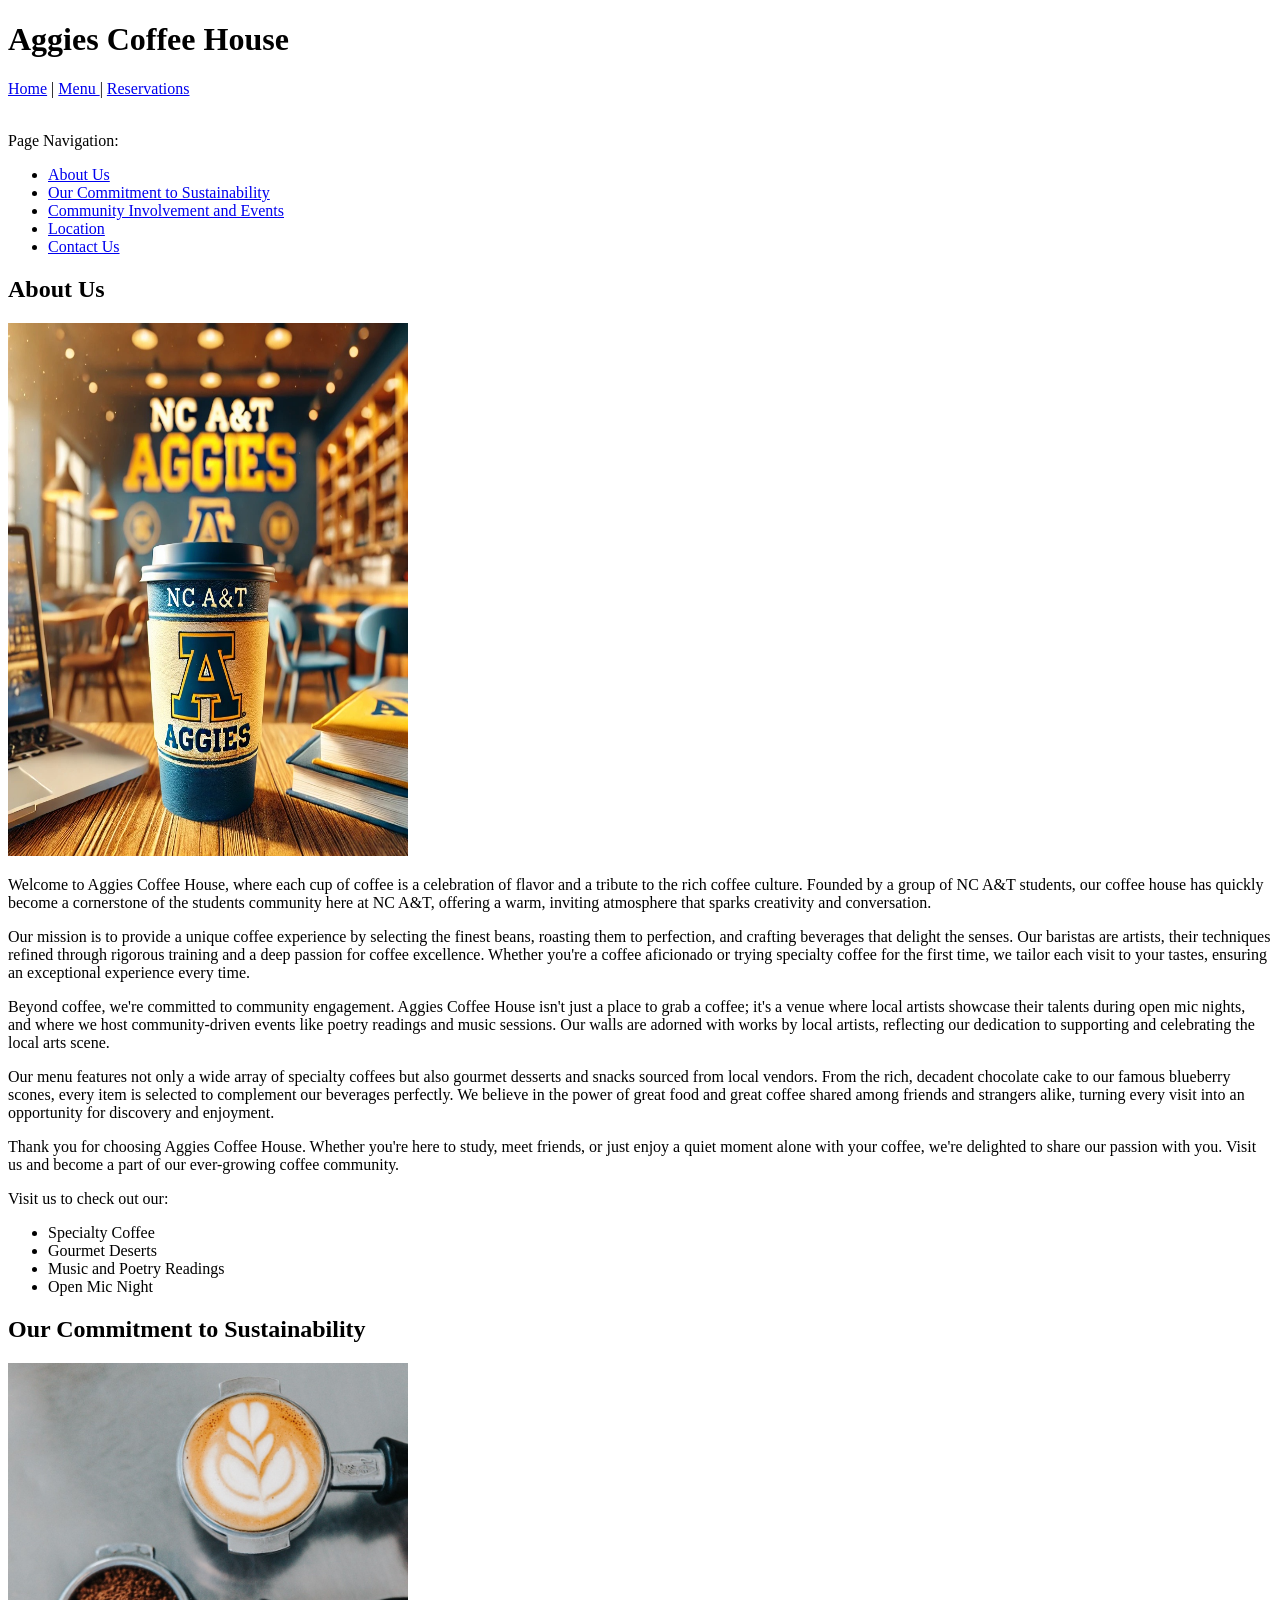
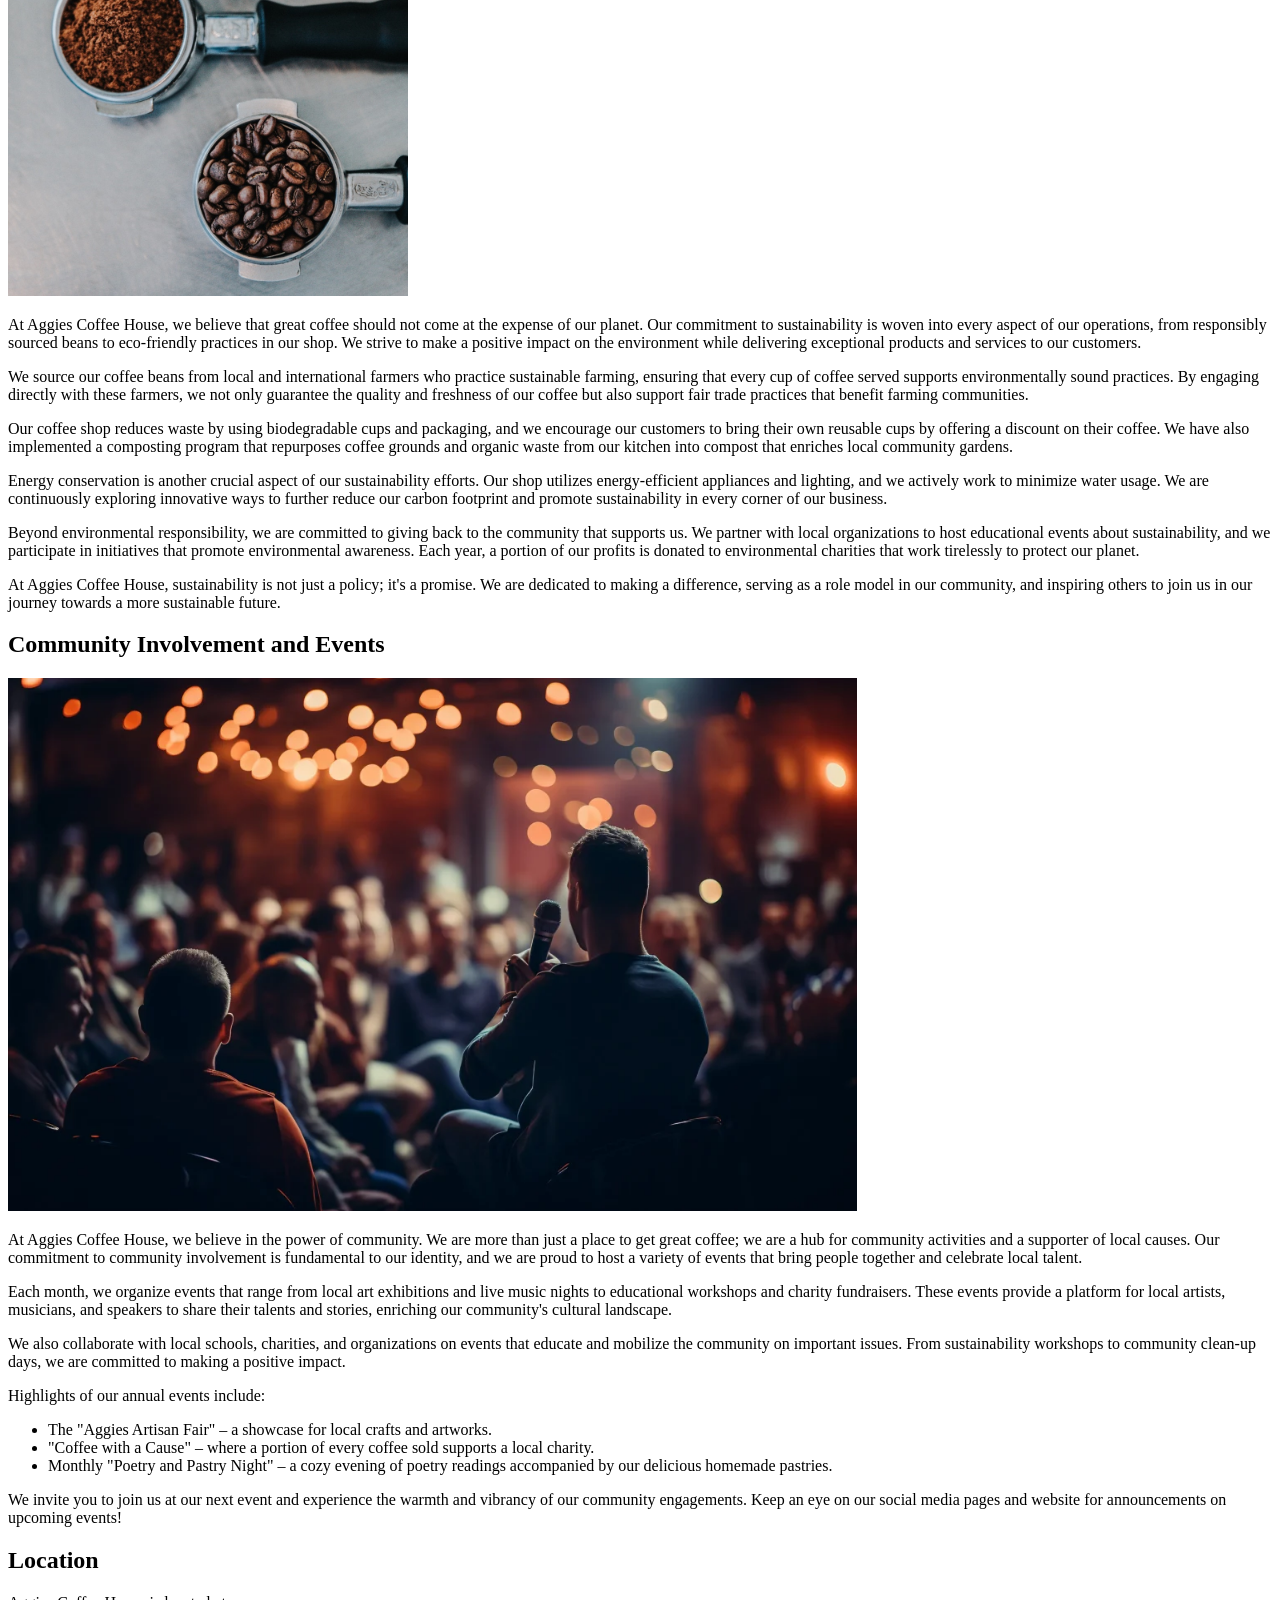
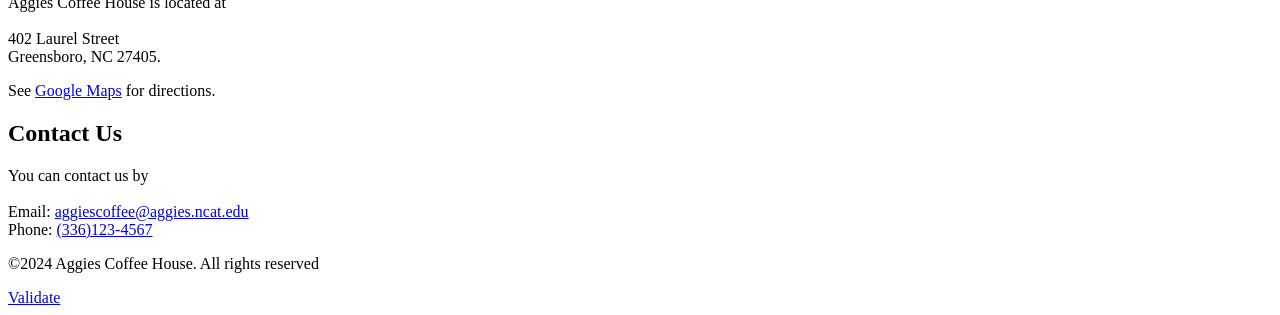
<file: assignment3/index.html>
<!DOCTYPE html>
<html lang="en">
<head>
    <meta charset="UTF-8">
    <title>Aggies Coffee House</title>
    <meta name="author" content="Clark-Johnson">
    <link rel="icon" type="image/x-icon" href="images/favicon.ico">
</head>
<body>

    <header>
        <h1>Aggies Coffee House</h1>
        <nav>
            <a href="index.html">Home</a> |
            <a href="menu.html"> Menu </a> |
            <a href="reservations.html">Reservations</a>

            <br><br>

            <p>Page Navigation:</p>
            <ul>
                <li><a href="#about-us">About Us</a></li>
                <li><a href="#sustainability">Our Commitment to Sustainability</a></li>
                <li><a href="#community-events">Community Involvement and Events</a></li>
                <li><a href="#location">Location</a></li>
                <li><a href="#contact-us">Contact Us</a></li>
            </ul>
        </nav>
    </header>

    <main>
        <section id="about-us">
            <h2>About Us</h2>
            <img src="images/logo.png" alt="Aggies Coffee House" width="400" height="533">
            <p>
                Welcome to Aggies Coffee House, where each cup of coffee is a celebration of flavor and a tribute to the rich coffee culture. Founded by a group of NC A&T students, our coffee house has quickly become a cornerstone of the students community here at NC A&T, offering a warm, inviting atmosphere that sparks creativity and conversation.
            </p>
            <p>
                Our mission is to provide a unique coffee experience by selecting the finest beans, roasting them to perfection, and crafting beverages that delight the senses. Our baristas are artists, their techniques refined through rigorous training and a deep passion for coffee excellence. Whether you're a coffee aficionado or trying specialty coffee for the first time, we tailor each visit to your tastes, ensuring an exceptional experience every time.
            </p>
            <p>
                Beyond coffee, we're committed to community engagement. Aggies Coffee House isn't just a place to grab a coffee; it's a venue where local artists showcase their talents during open mic nights, and where we host community-driven events like poetry readings and music sessions. Our walls are adorned with works by local artists, reflecting our dedication to supporting and celebrating the local arts scene.
            </p>
            <p>
                Our menu features not only a wide array of specialty coffees but also gourmet desserts and snacks sourced from local vendors. From the rich, decadent chocolate cake to our famous blueberry scones, every item is selected to complement our beverages perfectly. We believe in the power of great food and great coffee shared among friends and strangers alike, turning every visit into an opportunity for discovery and enjoyment.
            </p>
            <p>
                Thank you for choosing Aggies Coffee House. Whether you're here to study, meet friends, or just enjoy a quiet moment alone with your coffee, we're delighted to share our passion with you. Visit us and become a part of our ever-growing coffee community.
            </p>


            <p>Visit us to check out our:</p>
            
            <ul>
                <li>Specialty Coffee</li>
                <li>Gourmet Deserts</li>
                <li>Music and Poetry Readings</li>
                <li>Open Mic Night</li>
            </ul>
        </section>

        <section id="sustainability">
            <h2>Our Commitment to Sustainability</h2>

            <img src="images/coffee.jpg" alt="Coffee" width="400" height="533">

            <p>
                At Aggies Coffee House, we believe that great coffee should not come at the expense of our planet. Our commitment to sustainability is woven into every aspect of our operations, from responsibly sourced beans to eco-friendly practices in our shop. We strive to make a positive impact on the environment while delivering exceptional products and services to our customers.
            </p>
            <p>
                We source our coffee beans from local and international farmers who practice sustainable farming, ensuring that every cup of coffee served supports environmentally sound practices. By engaging directly with these farmers, we not only guarantee the quality and freshness of our coffee but also support fair trade practices that benefit farming communities.
            </p>
            <p>
                Our coffee shop reduces waste by using biodegradable cups and packaging, and we encourage our customers to bring their own reusable cups by offering a discount on their coffee. We have also implemented a composting program that repurposes coffee grounds and organic waste from our kitchen into compost that enriches local community gardens.
            </p>
            <p>
                Energy conservation is another crucial aspect of our sustainability efforts. Our shop utilizes energy-efficient appliances and lighting, and we actively work to minimize water usage. We are continuously exploring innovative ways to further reduce our carbon footprint and promote sustainability in every corner of our business.
            </p>
            <p>
                Beyond environmental responsibility, we are committed to giving back to the community that supports us. We partner with local organizations to host educational events about sustainability, and we participate in initiatives that promote environmental awareness. Each year, a portion of our profits is donated to environmental charities that work tirelessly to protect our planet.
            </p>
            <p>
                At Aggies Coffee House, sustainability is not just a policy; it's a promise. We are dedicated to making a difference, serving as a role model in our community, and inspiring others to join us in our journey towards a more sustainable future.
            </p>
        </section>

        <section id="communinity-events">
            <h2>Community Involvement and Events</h2>
            <img src="images/community.png" alt="Community at Aggies Coffee House" height="533">

            <p>
                At Aggies Coffee House, we believe in the power of community. We are more than just a place to get great coffee; we are a hub for community activities and a supporter of local causes. Our commitment to community involvement is fundamental to our identity, and we are proud to host a variety of events that bring people together and celebrate local talent.
            </p>
            <p>
                Each month, we organize events that range from local art exhibitions and live music nights to educational workshops and charity fundraisers. These events provide a platform for local artists, musicians, and speakers to share their talents and stories, enriching our community's cultural landscape.
            </p>
            <p>
                We also collaborate with local schools, charities, and organizations on events that educate and mobilize the community on important issues. From sustainability workshops to community clean-up days, we are committed to making a positive impact.
            </p>

            <p>Highlights of our annual events include:</p>
                <ul>
                    <li>The "Aggies Artisan Fair" – a showcase for local crafts and artworks.</li>
                    <li>"Coffee with a Cause" – where a portion of every coffee sold supports a local charity.</li>
                    <li>Monthly "Poetry and Pastry Night" – a cozy evening of poetry readings accompanied by our delicious homemade pastries.</li>
                </ul>
            </section>
            <p>
                We invite you to join us at our next event and experience the warmth and vibrancy of our community engagements. Keep an eye on our social media pages and website for announcements on upcoming events!
            </p>
        

        <section id="location">
            <h2>Location</h2>
            
            <p>
                Aggies Coffee House is located at 
                <br><br>
                402 Laurel Street
                <br>
                Greensboro, NC 27405.
            </p>
            
            <p> See <a href="https://maps.app.goo.gl/orBDhaC6fTrbt9LY6" target="_blank">Google Maps</a> for directions. </p>
        </section>

        <section id="contactus">
            <h2>Contact Us</h2>
            <p>
                You can contact us by 
                <br><br>
                Email: <a href="mailto:aggiescoffee@aggies.ncat.edu">aggiescoffee@aggies.ncat.edu</a>
                <br>
                Phone: <a href="tel:+13361234567">(336)123-4567</a>
            </p>
        </section>

    </main>

    <footer>
        <p> &copy;2024 Aggies Coffee House. All rights reserved</p>
        <a href="https://validator.w3.org/check?uri=referer" referrerpolicy="unsafe-url">Validate</a>
    </footer>


</body>
</html>
</file>
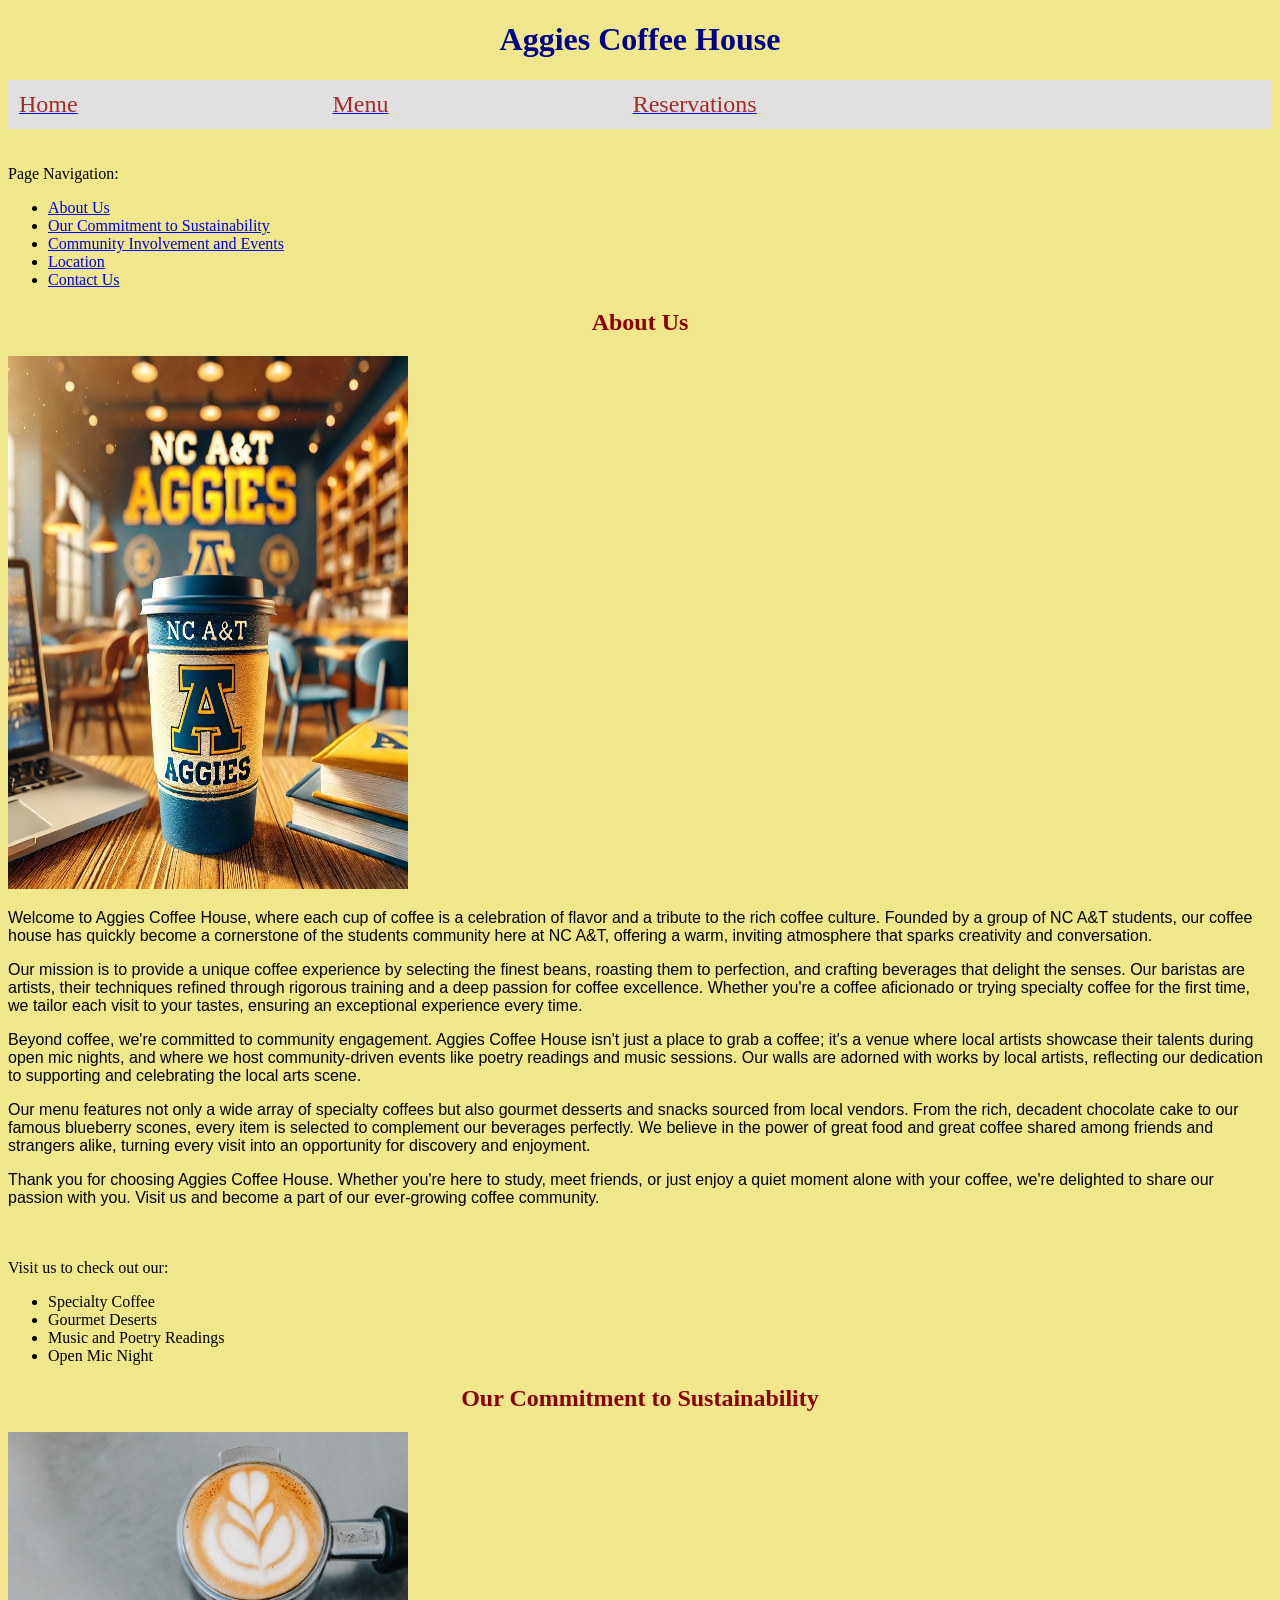
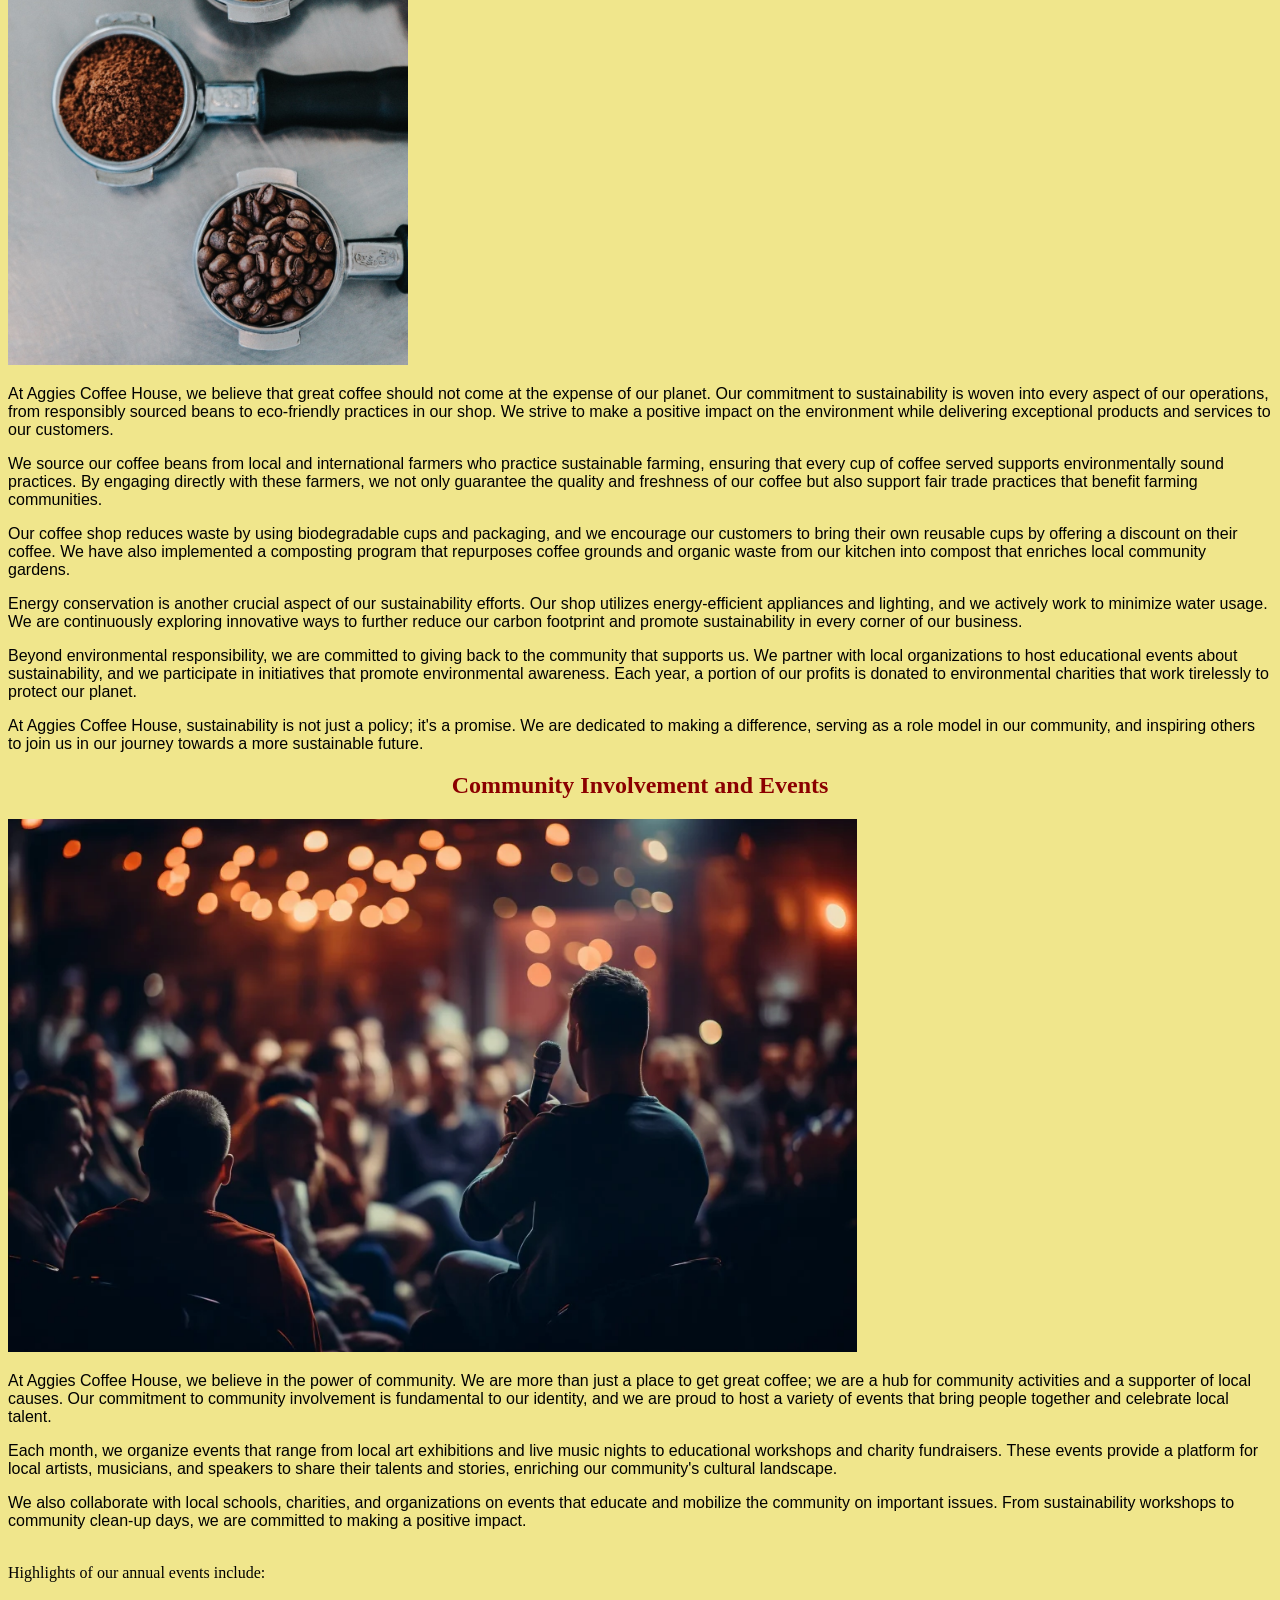
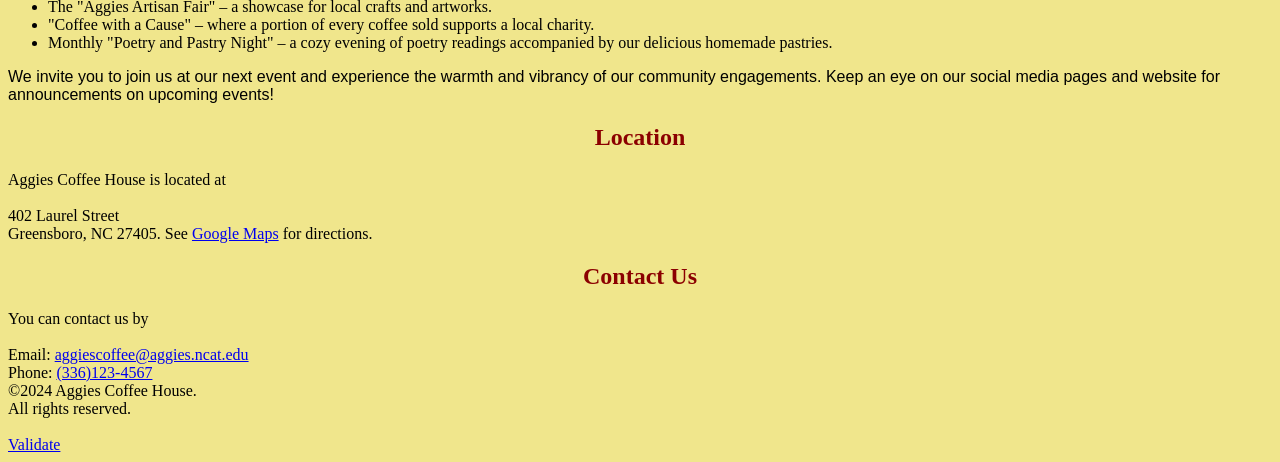
<file: assignment4/index.html>
<!DOCTYPE html>
<html lang="en">
<head>
    <meta charset="UTF-8">
    <title>Aggies Coffee House</title>
    <meta name="author" content="Wanetta Clark-Johnson">
    <link rel="icon" type="image/x-icon" href="images/favicon.ico">
</head>
<body bgcolor="#f0e68c">
    <header>
        <h1 align="center">
            <font color="darkblue">Aggies Coffee House</font>
        </h1>
        <nav>

            <table align="center" border="0" cellspacing="10" width="100%" bgcolor="#e0e0e0">
              <tr>
                <td><a href="index.html"><font color="brown" size="5">Home</font></a></td>
                <td><a href="menu.html"><font color="brown" size = "5">Menu</font></a></td>
                <td><a href="reservations.html"><font color="brown" size="5">Reservations</font></a></td>
              </tr>
            </table>

            <br><br>Page Navigation:
            <ul>
                <li><a href="#about-us">About Us</a></li>
                <li><a href="#sustainability">Our Commitment to Sustainability</a></li>
                <li><a href="#community-events">Community Involvement and Events</a></li>
                <li><a href="#location">Location</a></li>
                <li><a href="#contact">Contact Us</a></li>
            </ul>
        </nav>
    </header>

    <main>
        <section id="about-us">
            <h2 align="center">
                <font color="darkred">About Us</font>
            </h2>
            <img src="images/logo.png" alt="Aggies Coffee House" width="400" height="533">
            <p>
                <font face="Arial" size="3">
                Welcome to Aggies Coffee House, where each cup of coffee is a celebration of flavor and a tribute to the rich coffee culture. Founded by a group of NC A&T students, our coffee house has quickly become a cornerstone of the students community here at NC A&T, offering a warm, inviting atmosphere that sparks creativity and conversation.
            </font>
            </p>
            <p>
                <font face="Arial" size="3">
                Our mission is to provide a unique coffee experience by selecting the finest beans, roasting them to perfection, and crafting beverages that delight the senses. Our baristas are artists, their techniques refined through rigorous training and a deep passion for coffee excellence. Whether you're a coffee aficionado or trying specialty coffee for the first time, we tailor each visit to your tastes, ensuring an exceptional experience every time.
            </font>
            </p>
            <p>
                <font face="Arial" size="3">
                Beyond coffee, we're committed to community engagement. Aggies Coffee House isn't just a place to grab a coffee; it's a venue where local artists showcase their talents during open mic nights, and where we host community-driven events like poetry readings and music sessions. Our walls are adorned with works by local artists, reflecting our dedication to supporting and celebrating the local arts scene.
            </font>
            </p>
            <p>
                <font face="Arial" size="3">
                Our menu features not only a wide array of specialty coffees but also gourmet desserts and snacks sourced from local vendors. From the rich, decadent chocolate cake to our famous blueberry scones, every item is selected to complement our beverages perfectly. We believe in the power of great food and great coffee shared among friends and strangers alike, turning every visit into an opportunity for discovery and enjoyment.
            </font>
            </p>
            <p>
                <font face="Arial" size="3">
                Thank you for choosing Aggies Coffee House. Whether you're here to study, meet friends, or just enjoy a quiet moment alone with your coffee, we're delighted to share our passion with you. Visit us and become a part of our ever-growing coffee community.
            </font>
            </p>


            <br><br>Visit us to check out our:
            
            <ul>
                <li>Specialty Coffee</li>
                <li>Gourmet Deserts</li>
                <li>Music and Poetry Readings</li>
                <li>Open Mic Night</li>
            </ul>
        </section>

        <section id="sustainability">
            <h2 align="center">
                <font color="darkred">Our Commitment to Sustainability</font>
            </h2>

            <img src="images/coffee.jpg" alt="Coffee" width="400" height="533">

            <p>
                <font face="Arial" size="3">
                At Aggies Coffee House, we believe that great coffee should not come at the expense of our planet. Our commitment to sustainability is woven into every aspect of our operations, from responsibly sourced beans to eco-friendly practices in our shop. We strive to make a positive impact on the environment while delivering exceptional products and services to our customers.
            </font>
            </p>
            <p>
                <font face="Arial" size="3">
                We source our coffee beans from local and international farmers who practice sustainable farming, ensuring that every cup of coffee served supports environmentally sound practices. By engaging directly with these farmers, we not only guarantee the quality and freshness of our coffee but also support fair trade practices that benefit farming communities.
            </font>
            </p>
            <p>
                <font face="Arial" size="3">
                Our coffee shop reduces waste by using biodegradable cups and packaging, and we encourage our customers to bring their own reusable cups by offering a discount on their coffee. We have also implemented a composting program that repurposes coffee grounds and organic waste from our kitchen into compost that enriches local community gardens.
            </font>
            </p>
            <p>
                <font face="Arial" size="3">
                Energy conservation is another crucial aspect of our sustainability efforts. Our shop utilizes energy-efficient appliances and lighting, and we actively work to minimize water usage. We are continuously exploring innovative ways to further reduce our carbon footprint and promote sustainability in every corner of our business.
            </font>
            </p>
            <p>
                <font face="Arial" size="3">
                Beyond environmental responsibility, we are committed to giving back to the community that supports us. We partner with local organizations to host educational events about sustainability, and we participate in initiatives that promote environmental awareness. Each year, a portion of our profits is donated to environmental charities that work tirelessly to protect our planet.
            </font>
            </p>
            <p>
                <font face="Arial" size="3">
                At Aggies Coffee House, sustainability is not just a policy; it's a promise. We are dedicated to making a difference, serving as a role model in our community, and inspiring others to join us in our journey towards a more sustainable future.
            </font>
            </p>
        </section>

        <section id="community-events">
            <h2 align="center">
                <font color="darkred">Community Involvement and Events
                </font>
            </h2>
            <img src="images/community.png" alt="Community at Aggies Coffee House" height="533">

            <p>
                <font face="Arial" size="3">
                At Aggies Coffee House, we believe in the power of community. We are more than just a place to get great coffee; we are a hub for community activities and a supporter of local causes. Our commitment to community involvement is fundamental to our identity, and we are proud to host a variety of events that bring people together and celebrate local talent.
            </font>
            </p>
            <p>
                <font face="Arial" size="3">
                Each month, we organize events that range from local art exhibitions and live music nights to educational workshops and charity fundraisers. These events provide a platform for local artists, musicians, and speakers to share their talents and stories, enriching our community's cultural landscape.
            </font>
            </p>
            <p>
                <font face="Arial" size="3">
                We also collaborate with local schools, charities, and organizations on events that educate and mobilize the community on important issues. From sustainability workshops to community clean-up days, we are committed to making a positive impact.
            </font>
            </p>

            <br>Highlights of our annual events include:
                <ul>
                    <li>The "Aggies Artisan Fair" – a showcase for local crafts and artworks.</li>
                    <li>"Coffee with a Cause" – where a portion of every coffee sold supports a local charity.</li>
                    <li>Monthly "Poetry and Pastry Night" – a cozy evening of poetry readings accompanied by our delicious homemade pastries.</li>
                </ul>
            
            <p>
                <font face="Arial" size="3">
                We invite you to join us at our next event and experience the warmth and vibrancy of our community engagements. Keep an eye on our social media pages and website for announcements on upcoming events!
            </font>
            </p>
        </section>

        <section id="location">
            <h2 align="center">
                <font color="darkred">Location</font>
            </h2>
                Aggies Coffee House is located at 
                <br><br>
                402 Laurel Street
                <br>
                Greensboro, NC 27405.
            
            See <a href="https://maps.app.goo.gl/orBDhaC6fTrbt9LY6" target="_blank">Google Maps</a> for directions.
        </section>

        <section id="contact">
            <h2 align="center">
                <font color="darkred">Contact Us</font>
            </h2>
                You can contact us by 
                <br><br>
                Email: <a href="mailto:aggiescoffee@aggies.ncat.edu">aggiescoffee@aggies.ncat.edu</a>
                <br>
                Phone: <a href="tel:+13361234567">(336)123-4567</a>
        </section>

    </main>

    <footer>
        &copy;2024 Aggies Coffee House.<br>
        All rights reserved.<br><br>
        <a href="https://validator.w3.org/check?uri=referer" referrerpolicy="unsafe-url">Validate</a>
    </footer>
</body>
</html>
</file>
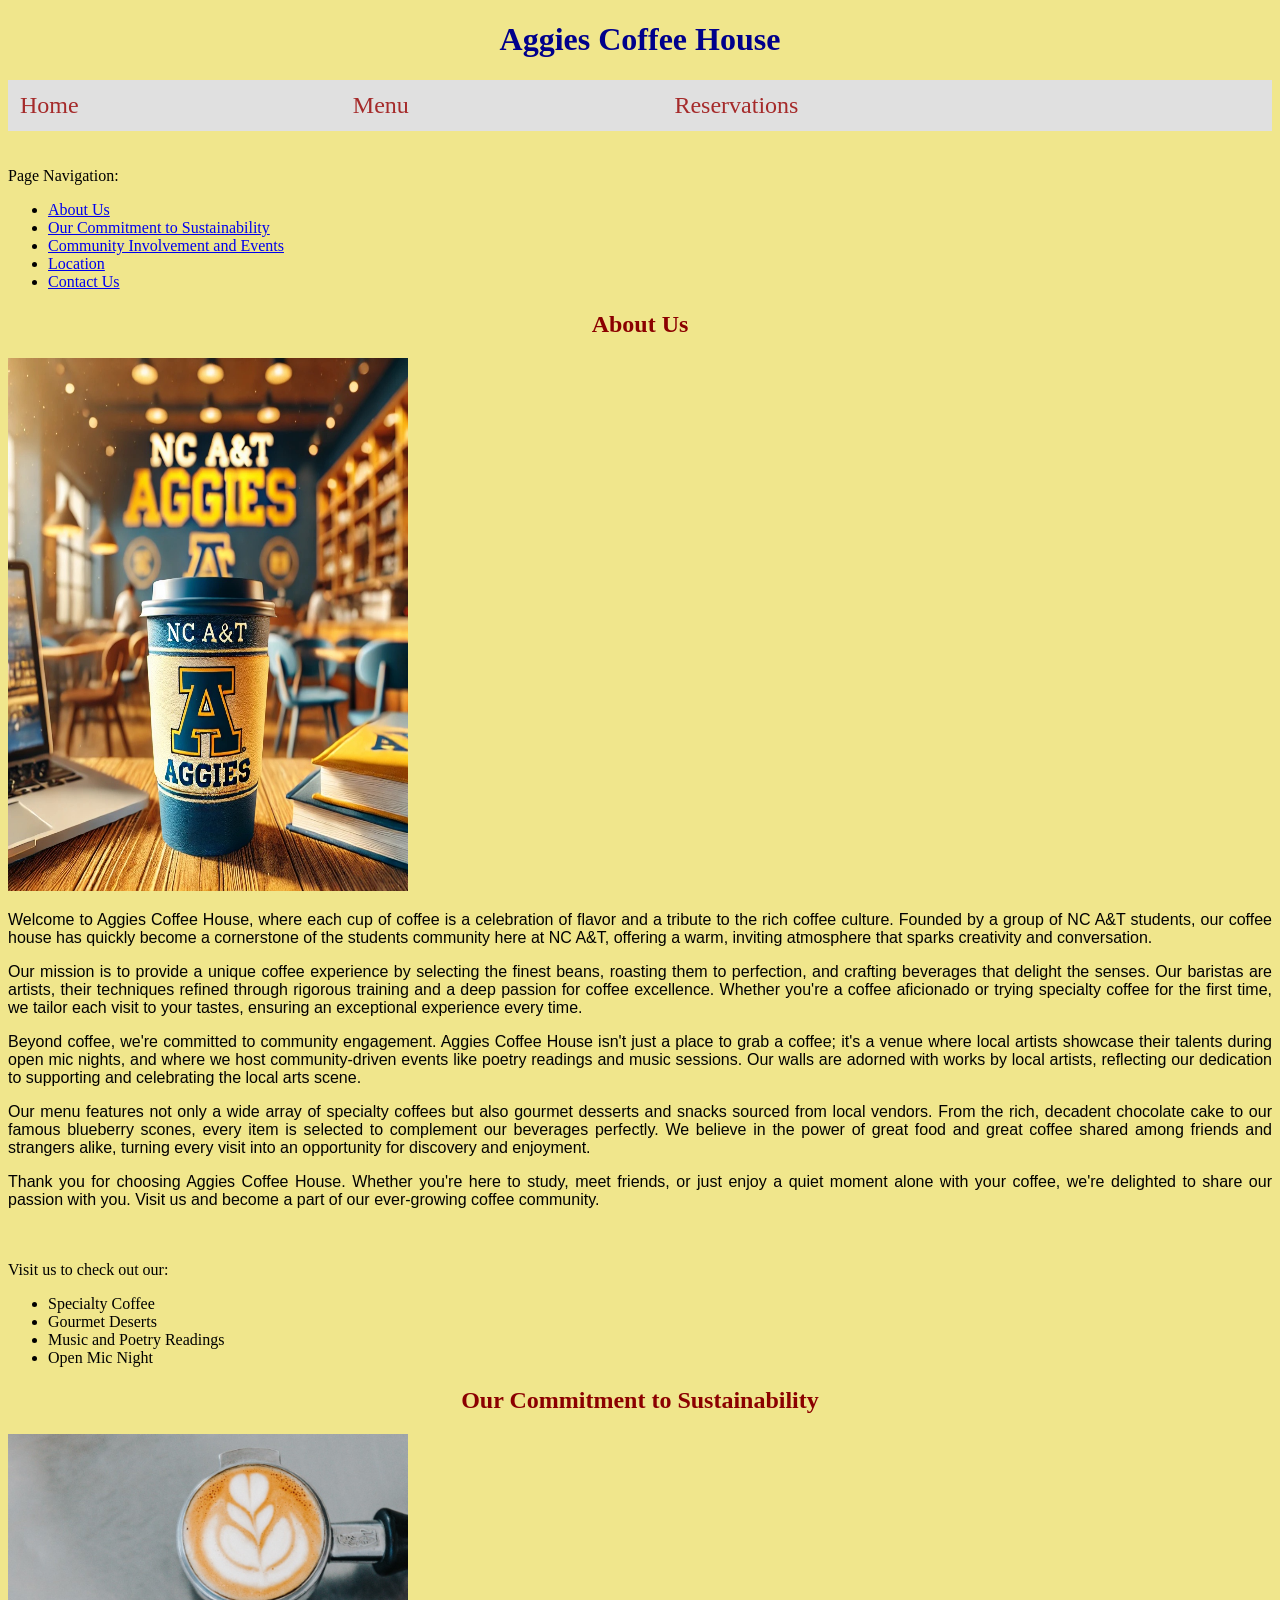
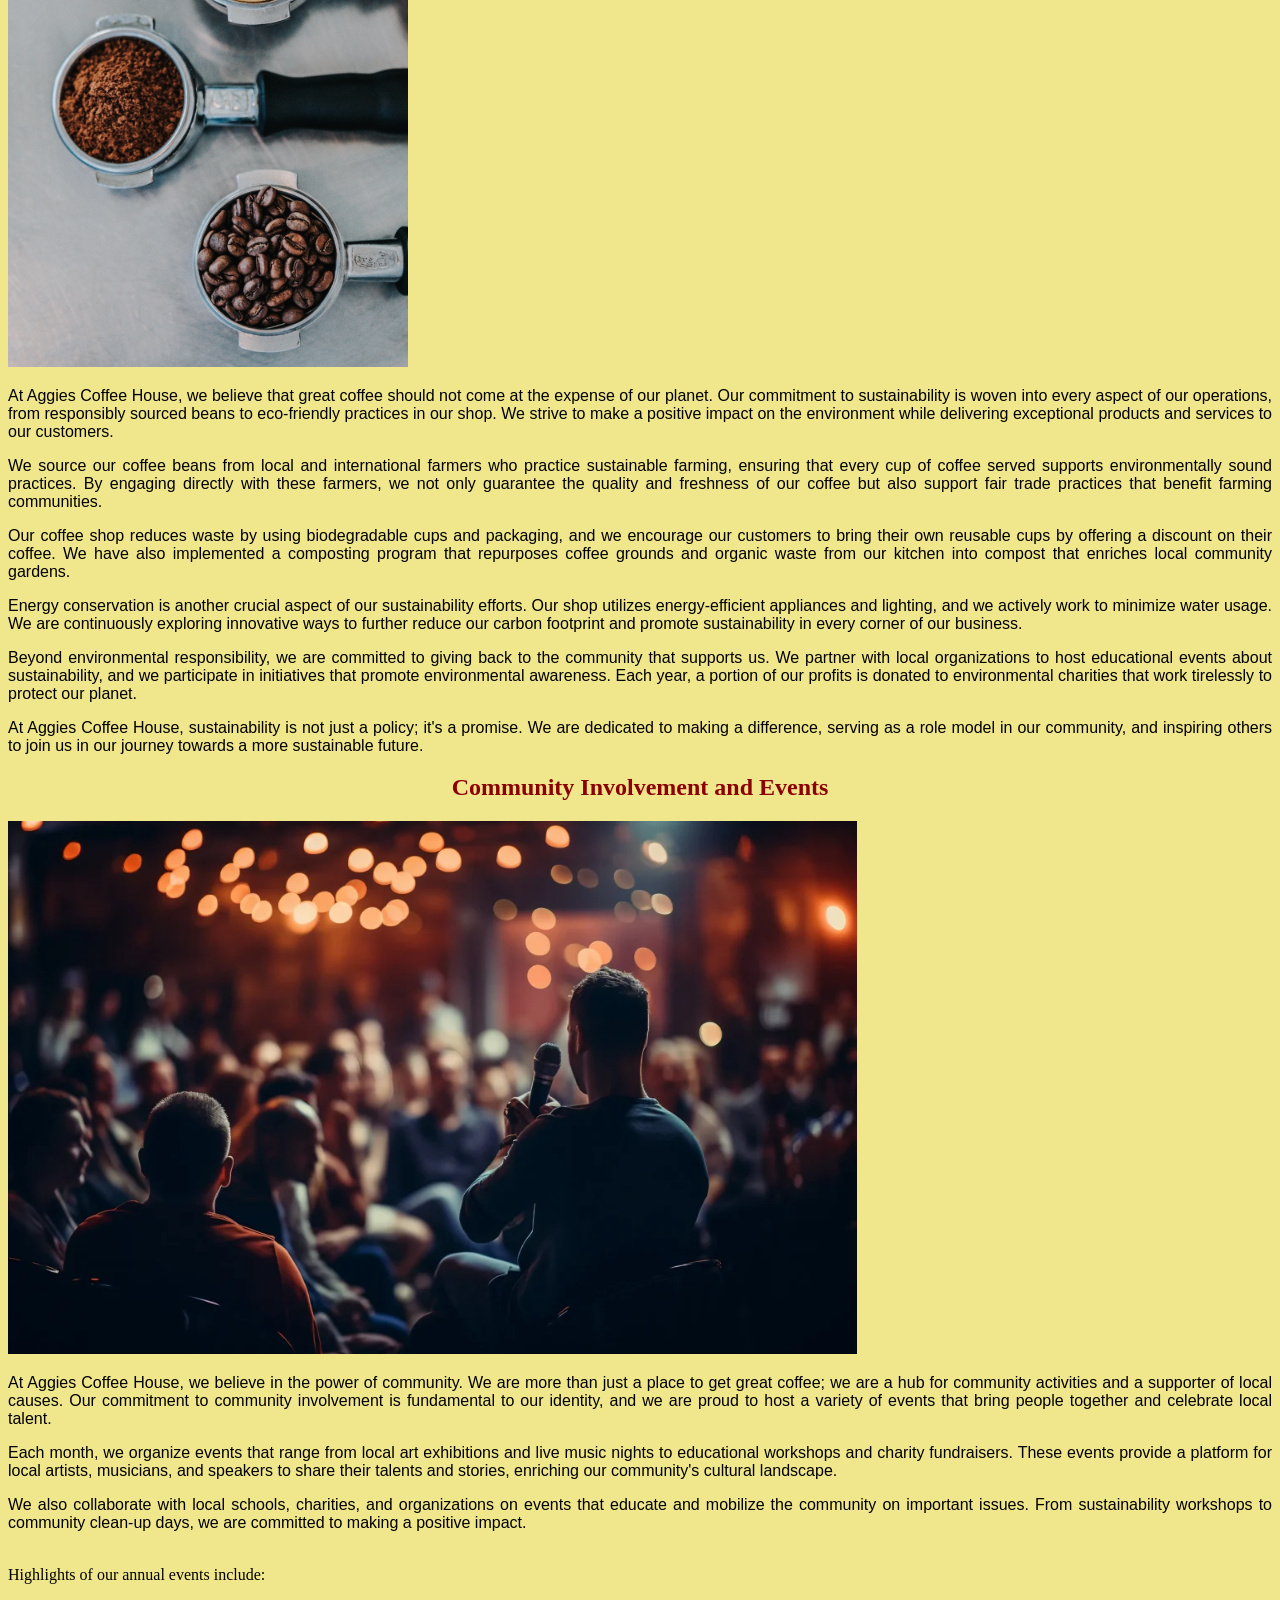
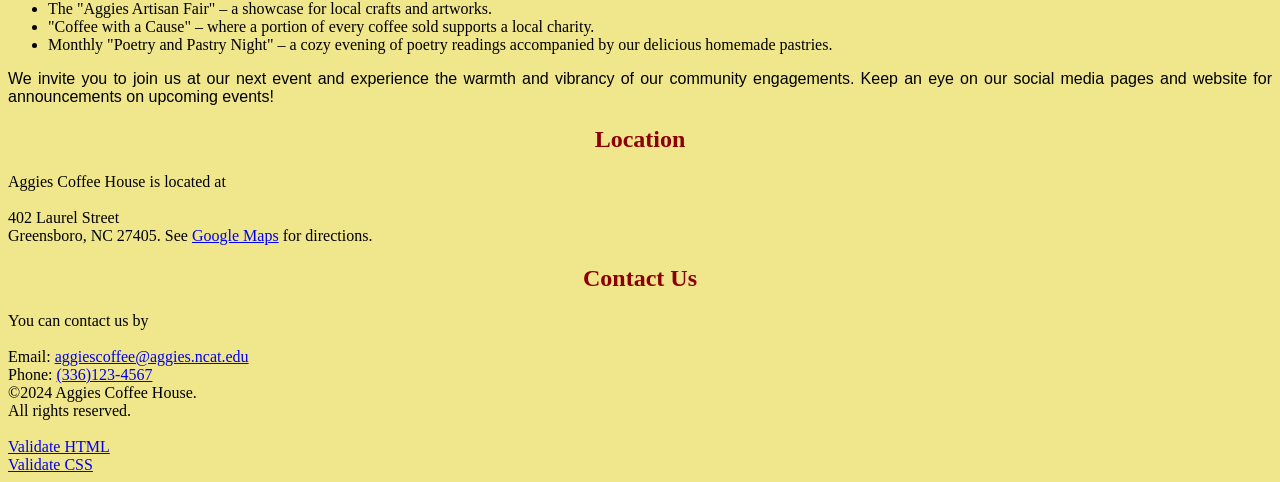
<file: assignment5/index.html>
<!DOCTYPE html>
<html lang="en">
<head>
    <meta charset="UTF-8">
    <title>Aggies Coffee House</title>
    <meta name="author" content="Wanetta Clark-Johnson">
    <link rel="icon" type="image/x-icon" href="images/favicon.ico">
    <link rel="stylesheet" type="text/css" href="styles.css">
</head>
<body>

    <header>
        <h1>Aggies Coffee House</h1>
        <nav>

            <table>
              <tr>
                <td><a href="index.html">Home</a></td>
                <td><a href="menu.html">Menu</a></td>
                <td><a href="reservations.html">Reservations</a></td>
              </tr>
            </table>

            <br><br>Page Navigation:
            <ul>
                <li><a href="#about-us">About Us</a></li>
                <li><a href="#sustainability">Our Commitment to Sustainability</a></li>
                <li><a href="#community-events">Community Involvement and Events</a></li>
                <li><a href="#location">Location</a></li>
                <li><a href="#contact">Contact Us</a></li>
            </ul>
        </nav>
    </header>

    <main>
        <section id="about-us">
            <h2>About Us</h2>
            <img src="images/logo.png" alt="Aggies Coffee House" width="400" height="533">
            <p>
                Welcome to Aggies Coffee House, where each cup of coffee is a celebration of flavor and a tribute to the rich coffee culture. Founded by a group of NC A&T students, our coffee house has quickly become a cornerstone of the students community here at NC A&T, offering a warm, inviting atmosphere that sparks creativity and conversation.
            </p>
            <p>
                Our mission is to provide a unique coffee experience by selecting the finest beans, roasting them to perfection, and crafting beverages that delight the senses. Our baristas are artists, their techniques refined through rigorous training and a deep passion for coffee excellence. Whether you're a coffee aficionado or trying specialty coffee for the first time, we tailor each visit to your tastes, ensuring an exceptional experience every time.
            </p>
            <p>
                Beyond coffee, we're committed to community engagement. Aggies Coffee House isn't just a place to grab a coffee; it's a venue where local artists showcase their talents during open mic nights, and where we host community-driven events like poetry readings and music sessions. Our walls are adorned with works by local artists, reflecting our dedication to supporting and celebrating the local arts scene.
            </p>
            <p>
                Our menu features not only a wide array of specialty coffees but also gourmet desserts and snacks sourced from local vendors. From the rich, decadent chocolate cake to our famous blueberry scones, every item is selected to complement our beverages perfectly. We believe in the power of great food and great coffee shared among friends and strangers alike, turning every visit into an opportunity for discovery and enjoyment.
            </p>
            <p>
                Thank you for choosing Aggies Coffee House. Whether you're here to study, meet friends, or just enjoy a quiet moment alone with your coffee, we're delighted to share our passion with you. Visit us and become a part of our ever-growing coffee community.
            </p>


            <br><br>Visit us to check out our:
            
            <ul>
                <li>Specialty Coffee</li>
                <li>Gourmet Deserts</li>
                <li>Music and Poetry Readings</li>
                <li>Open Mic Night</li>
            </ul>
        </section>

        <section id="sustainability">
            <h2>Our Commitment to Sustainability</h2>

            <img src="images/coffee.jpg" alt="Coffee" width="400" height="533">

            <p>
                At Aggies Coffee House, we believe that great coffee should not come at the expense of our planet. Our commitment to sustainability is woven into every aspect of our operations, from responsibly sourced beans to eco-friendly practices in our shop. We strive to make a positive impact on the environment while delivering exceptional products and services to our customers.
            </p>
            <p>
                We source our coffee beans from local and international farmers who practice sustainable farming, ensuring that every cup of coffee served supports environmentally sound practices. By engaging directly with these farmers, we not only guarantee the quality and freshness of our coffee but also support fair trade practices that benefit farming communities.
            </p>
            <p>
                Our coffee shop reduces waste by using biodegradable cups and packaging, and we encourage our customers to bring their own reusable cups by offering a discount on their coffee. We have also implemented a composting program that repurposes coffee grounds and organic waste from our kitchen into compost that enriches local community gardens.
            </p>
            <p>
                Energy conservation is another crucial aspect of our sustainability efforts. Our shop utilizes energy-efficient appliances and lighting, and we actively work to minimize water usage. We are continuously exploring innovative ways to further reduce our carbon footprint and promote sustainability in every corner of our business.
            </p>
            <p>
                Beyond environmental responsibility, we are committed to giving back to the community that supports us. We partner with local organizations to host educational events about sustainability, and we participate in initiatives that promote environmental awareness. Each year, a portion of our profits is donated to environmental charities that work tirelessly to protect our planet.
            </p>
            <p>
                At Aggies Coffee House, sustainability is not just a policy; it's a promise. We are dedicated to making a difference, serving as a role model in our community, and inspiring others to join us in our journey towards a more sustainable future.
            </p>
        </section>

        <section id="community-events">
            <h2>Community Involvement and Events</h2>
            <img src="images/community.png" alt="Community at Aggies Coffee House" height="533">

            <p>
                At Aggies Coffee House, we believe in the power of community. We are more than just a place to get great coffee; we are a hub for community activities and a supporter of local causes. Our commitment to community involvement is fundamental to our identity, and we are proud to host a variety of events that bring people together and celebrate local talent.
            </p>
            <p>
                Each month, we organize events that range from local art exhibitions and live music nights to educational workshops and charity fundraisers. These events provide a platform for local artists, musicians, and speakers to share their talents and stories, enriching our community's cultural landscape.
            </p>
            <p>
                We also collaborate with local schools, charities, and organizations on events that educate and mobilize the community on important issues. From sustainability workshops to community clean-up days, we are committed to making a positive impact.
            </p>

            <br>Highlights of our annual events include:
                <ul>
                    <li>The "Aggies Artisan Fair" – a showcase for local crafts and artworks.</li>
                    <li>"Coffee with a Cause" – where a portion of every coffee sold supports a local charity.</li>
                    <li>Monthly "Poetry and Pastry Night" – a cozy evening of poetry readings accompanied by our delicious homemade pastries.</li>
                </ul>
            
            <p>
                We invite you to join us at our next event and experience the warmth and vibrancy of our community engagements. Keep an eye on our social media pages and website for announcements on upcoming events!
            </p>
        </section>

        <section id="location">
            <h2>Location</h2>
                Aggies Coffee House is located at 
                <br><br>
                402 Laurel Street
                <br>
                Greensboro, NC 27405.
            
            See <a href="https://maps.app.goo.gl/orBDhaC6fTrbt9LY6" target="_blank">Google Maps</a> for directions.
        </section>

        <section id="contact">
            <h2>Contact Us</h2>
                You can contact us by 
                <br><br>
                Email: <a href="mailto:aggiescoffee@aggies.ncat.edu">aggiescoffee@aggies.ncat.edu</a>
                <br>
                Phone: <a href="tel:+13361234567">(336)123-4567</a>
        </section>

    </main>

    <footer>
        &copy;2024 Aggies Coffee House.<br>
        All rights reserved.<br><br>

        <a href="https://validator.w3.org/check?uri=referer" referrerpolicy="unsafe-url">Validate HTML</a> <br>

        <a href="https://jigsaw.w3.org/css-validator/check/referer" referrerpolicy="unsafe-url">Validate CSS</a>
    </footer>

</body>
</html>
</file>
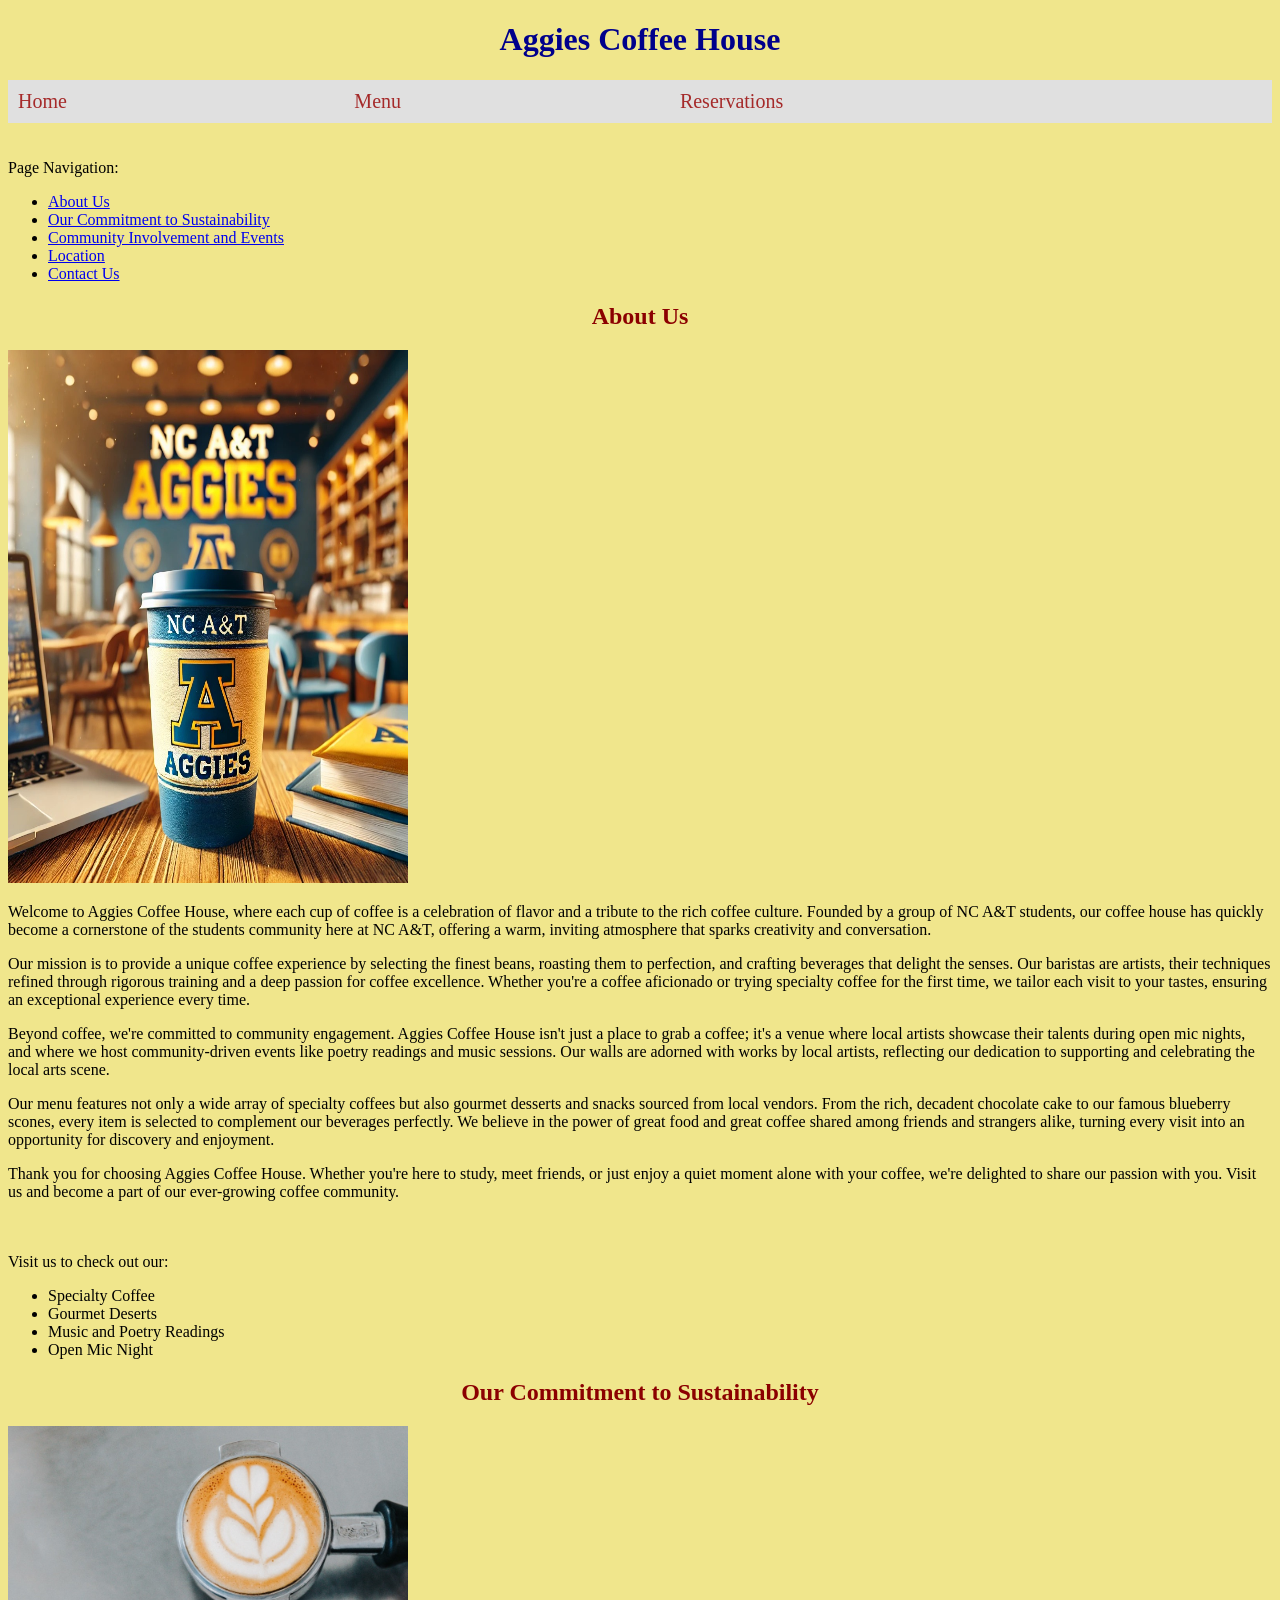
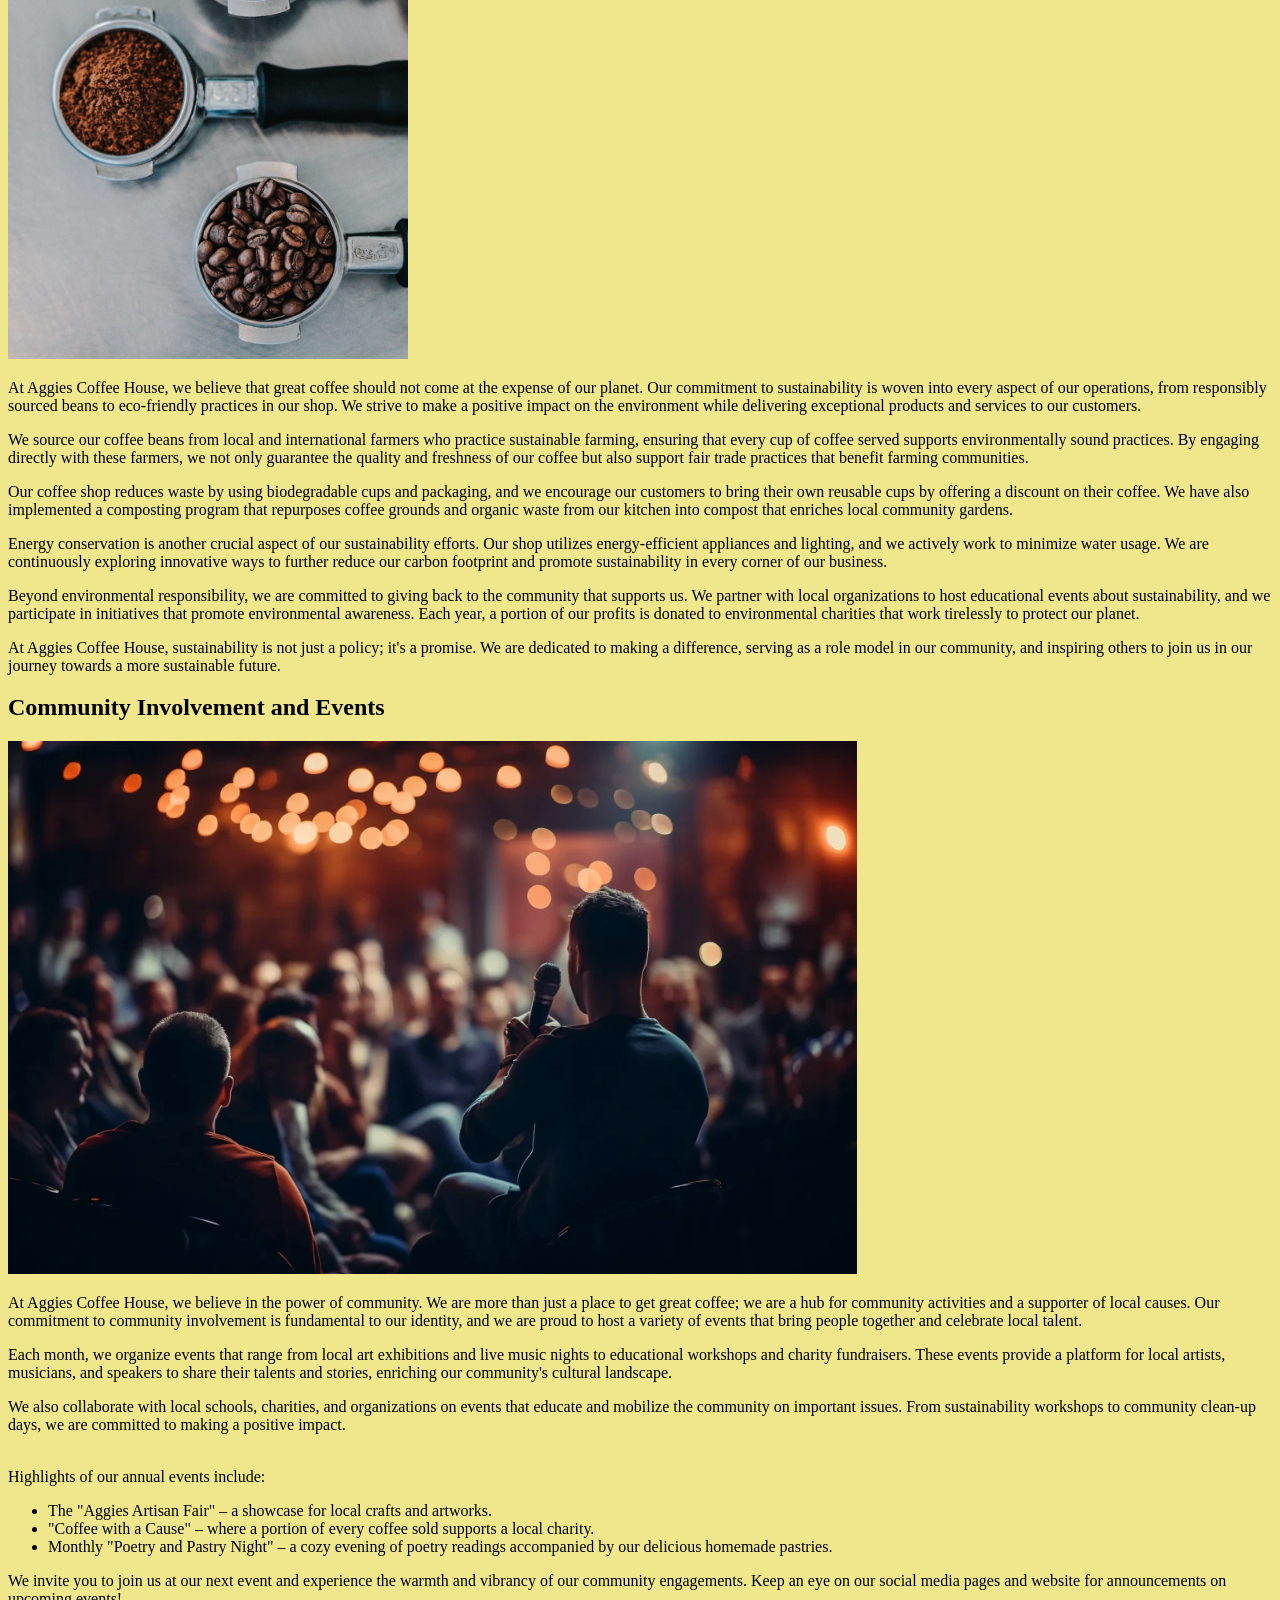
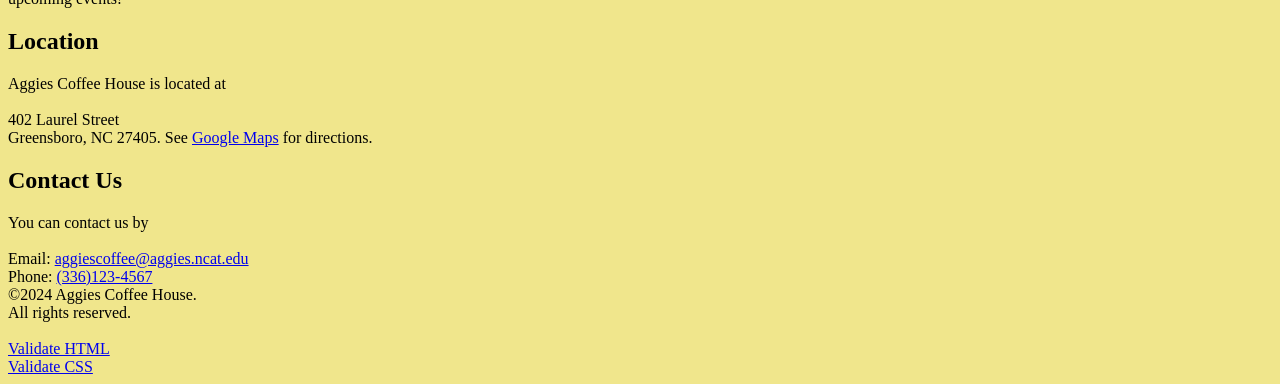
<file: assignment6/index.html>
<!DOCTYPE html>
<html lang="en">
<head>
    <meta charset="UTF-8">
    <title>Aggies Coffee House</title>
    <meta name="author" content="Wanetta Clark-Johnson">
    <link rel="icon" type="image/x-icon" href="images/favicon.ico">
    <link rel="stylesheet" type="text/css" href="styles.css">
    <style>
        #embedded-h2-about {
            text-align: center;
            color: darkred;
        }
    </style>
</head>
<body class="external-style-body">

    <header>
        <h1 class="external-h1">Aggies Coffee House</h1>
        <nav>

            <table class="external-nav-table">
              <tr>
                <td class="external-nav-td"><a class="external-nav-a" href="index.html">Home</a></td>
                <td class="external-nav-td"><a class="external-nav-a" href="menu.html">Menu</a></td>
                <td class="external-nav-td"><a class="external-nav-a" href="reservations.html">Reservations</a></td>
              </tr>
            </table>

            <br><br>Page Navigation:
            <ul>
                <li><a href="#about-us">About Us</a></li>
                <li><a href="#sustainability">Our Commitment to Sustainability</a></li>
                <li><a href="#community-events">Community Involvement and Events</a></li>
                <li><a href="#location">Location</a></li>
                <li><a href="#contact">Contact Us</a></li>
            </ul>
        </nav>
    </header>

    <main>
        <section id="about-us">
            <h2 id="embedded-h2-about">About Us</h2>
            <img src="images/logo.png" alt="Aggies Coffee House" width="400" height="533">
            <p>
                Welcome to Aggies Coffee House, where each cup of coffee is a celebration of flavor and a tribute to the rich coffee culture. Founded by a group of NC A&T students, our coffee house has quickly become a cornerstone of the students community here at NC A&T, offering a warm, inviting atmosphere that sparks creativity and conversation.
            </p>
            <p>
                Our mission is to provide a unique coffee experience by selecting the finest beans, roasting them to perfection, and crafting beverages that delight the senses. Our baristas are artists, their techniques refined through rigorous training and a deep passion for coffee excellence. Whether you're a coffee aficionado or trying specialty coffee for the first time, we tailor each visit to your tastes, ensuring an exceptional experience every time.
            </p>
            <p>
                Beyond coffee, we're committed to community engagement. Aggies Coffee House isn't just a place to grab a coffee; it's a venue where local artists showcase their talents during open mic nights, and where we host community-driven events like poetry readings and music sessions. Our walls are adorned with works by local artists, reflecting our dedication to supporting and celebrating the local arts scene.
            </p>
            <p>
                Our menu features not only a wide array of specialty coffees but also gourmet desserts and snacks sourced from local vendors. From the rich, decadent chocolate cake to our famous blueberry scones, every item is selected to complement our beverages perfectly. We believe in the power of great food and great coffee shared among friends and strangers alike, turning every visit into an opportunity for discovery and enjoyment.
            </p>
            <p>
                Thank you for choosing Aggies Coffee House. Whether you're here to study, meet friends, or just enjoy a quiet moment alone with your coffee, we're delighted to share our passion with you. Visit us and become a part of our ever-growing coffee community.
            </p>


            <br><br>Visit us to check out our:
            
            <ul>
                <li>Specialty Coffee</li>
                <li>Gourmet Deserts</li>
                <li>Music and Poetry Readings</li>
                <li>Open Mic Night</li>
            </ul>
        </section>

        <section id="sustainability">
            <h2 style="text-align: center; color: darkred;">Our Commitment to Sustainability</h2>

            <img src="images/coffee.jpg" alt="Coffee" width="400" height="533">

            <p>
                At Aggies Coffee House, we believe that great coffee should not come at the expense of our planet. Our commitment to sustainability is woven into every aspect of our operations, from responsibly sourced beans to eco-friendly practices in our shop. We strive to make a positive impact on the environment while delivering exceptional products and services to our customers.
            </p>
            <p>
                We source our coffee beans from local and international farmers who practice sustainable farming, ensuring that every cup of coffee served supports environmentally sound practices. By engaging directly with these farmers, we not only guarantee the quality and freshness of our coffee but also support fair trade practices that benefit farming communities.
            </p>
            <p>
                Our coffee shop reduces waste by using biodegradable cups and packaging, and we encourage our customers to bring their own reusable cups by offering a discount on their coffee. We have also implemented a composting program that repurposes coffee grounds and organic waste from our kitchen into compost that enriches local community gardens.
            </p>
            <p>
                Energy conservation is another crucial aspect of our sustainability efforts. Our shop utilizes energy-efficient appliances and lighting, and we actively work to minimize water usage. We are continuously exploring innovative ways to further reduce our carbon footprint and promote sustainability in every corner of our business.
            </p>
            <p>
                Beyond environmental responsibility, we are committed to giving back to the community that supports us. We partner with local organizations to host educational events about sustainability, and we participate in initiatives that promote environmental awareness. Each year, a portion of our profits is donated to environmental charities that work tirelessly to protect our planet.
            </p>
            <p>
                At Aggies Coffee House, sustainability is not just a policy; it's a promise. We are dedicated to making a difference, serving as a role model in our community, and inspiring others to join us in our journey towards a more sustainable future.
            </p>
        </section>

        <section id="community-events">
            <h2>Community Involvement and Events</h2>
            <img src="images/community.png" alt="Community at Aggies Coffee House" height="533">

            <p>
                At Aggies Coffee House, we believe in the power of community. We are more than just a place to get great coffee; we are a hub for community activities and a supporter of local causes. Our commitment to community involvement is fundamental to our identity, and we are proud to host a variety of events that bring people together and celebrate local talent.
            </p>
            <p>
                Each month, we organize events that range from local art exhibitions and live music nights to educational workshops and charity fundraisers. These events provide a platform for local artists, musicians, and speakers to share their talents and stories, enriching our community's cultural landscape.
            </p>
            <p>
                We also collaborate with local schools, charities, and organizations on events that educate and mobilize the community on important issues. From sustainability workshops to community clean-up days, we are committed to making a positive impact.
            </p>

            <br>Highlights of our annual events include:
                <ul>
                    <li>The "Aggies Artisan Fair" – a showcase for local crafts and artworks.</li>
                    <li>"Coffee with a Cause" – where a portion of every coffee sold supports a local charity.</li>
                    <li>Monthly "Poetry and Pastry Night" – a cozy evening of poetry readings accompanied by our delicious homemade pastries.</li>
                </ul>
            
            <p>
                We invite you to join us at our next event and experience the warmth and vibrancy of our community engagements. Keep an eye on our social media pages and website for announcements on upcoming events!
            </p>
        </section>

        <section id="location">
            <h2>Location</h2>
                Aggies Coffee House is located at 
                <br><br>
                402 Laurel Street
                <br>
                Greensboro, NC 27405.
            
            See <a href="https://maps.app.goo.gl/orBDhaC6fTrbt9LY6" target="_blank">Google Maps</a> for directions.
        </section>

        <section id="contact">
            <h2>Contact Us</h2>
                You can contact us by 
                <br><br>
                Email: <a href="mailto:aggiescoffee@aggies.ncat.edu">aggiescoffee@aggies.ncat.edu</a>
                <br>
                Phone: <a href="tel:+13361234567">(336)123-4567</a>
        </section>

    </main>

    <footer>
        &copy;2024 Aggies Coffee House.<br>
        All rights reserved.<br><br>

        <a href="https://validator.w3.org/check?uri=referer" referrerpolicy="unsafe-url">Validate HTML</a> <br>

        <a href="https://jigsaw.w3.org/css-validator/check/referer" referrerpolicy="unsafe-url">Validate CSS</a>
    </footer>

</body>
</html>
</file>
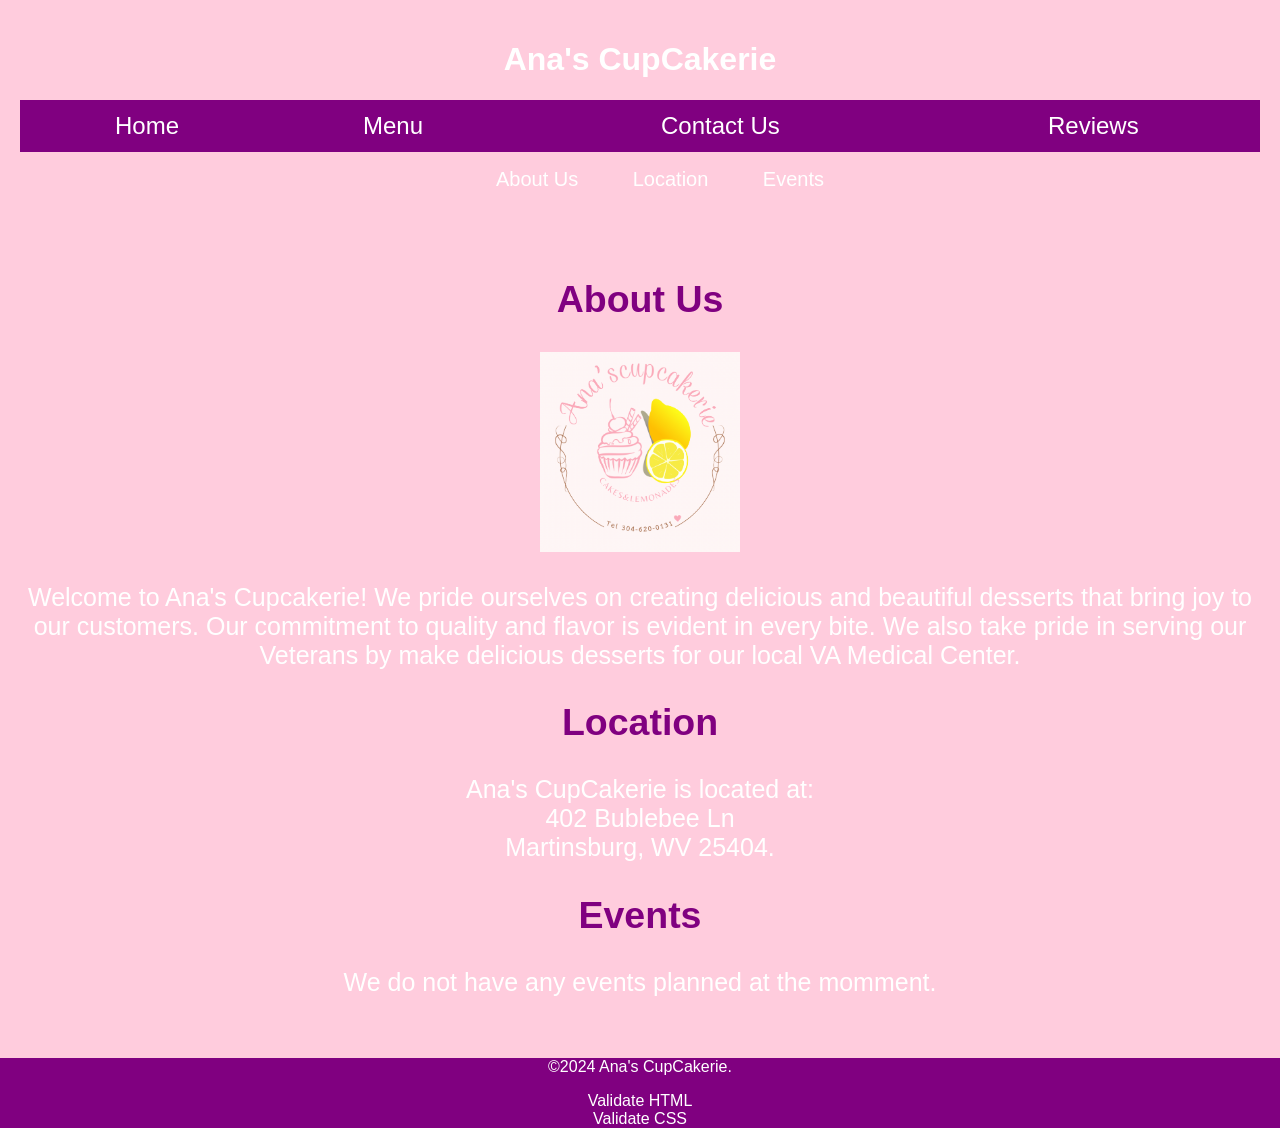
<file: Project2/index.html>
<!DOCTYPE html>
<html lang="en">
<head>
    <meta charset="UTF-8">
    <title>Ana's CupCakerie</title>
    <meta name="author" content="Wanetta Clark-Johnson">
    <link rel="stylesheet" type="text/css" href="styles.css">
</head>
<body>

    <header>
        <h1>Ana's CupCakerie </h1>
        <nav>
            <table>
              <tr>
                <td><a href="index.html">Home</a></td>
                <td><a href="menu.html">Menu</a></td>
                <td><a href="contactus.html">Contact Us</a></td>
                <td><a href="reviews.html">Reviews</a></td>
              </tr>
            </table>
            <ul>
                <li><a href="#about-us">About Us</a></li>
                <li><a href="#location">Location</a></li>
                <li><a href="#events">Events</a></li>
            </ul>
        </nav>
    </header>

    <main>
        <section id="about-us">
            <h2>About Us</h2>
            <img src="images/logo.png" alt="Ana's CupCakerie" width="200">
            <p>
               Welcome to Ana's Cupcakerie! We pride ourselves on creating delicious and beautiful desserts that bring joy to our customers. Our commitment to quality and flavor is evident in every bite. We also take pride in serving our Veterans by make delicious desserts for our local VA Medical Center. 
            </p>
        </section>

        <section id="location">
            <h2>Location</h2>
                Ana's CupCakerie is located at: 
                <br>
                402 Bublebee Ln
                <br>
                Martinsburg, WV 25404.
        </section>

        <section id="events">
            <h2>Events</h2>
            <p> We do not have any events planned at the momment.</p>
        </section>
    </main>

    <footer>
        <p> &copy;2024 Ana's CupCakerie.</p>
        <a href="https://validator.w3.org/check?uri=referer" referrerpolicy="unsafe-url">Validate HTML</a><br>
        <a href="https://jigsaw.w3.org/css-validator/check/referer" referrerpolicy="unsafe-url"> Validate CSS </a>
    </footer>

    

</body>
</html>
</file>
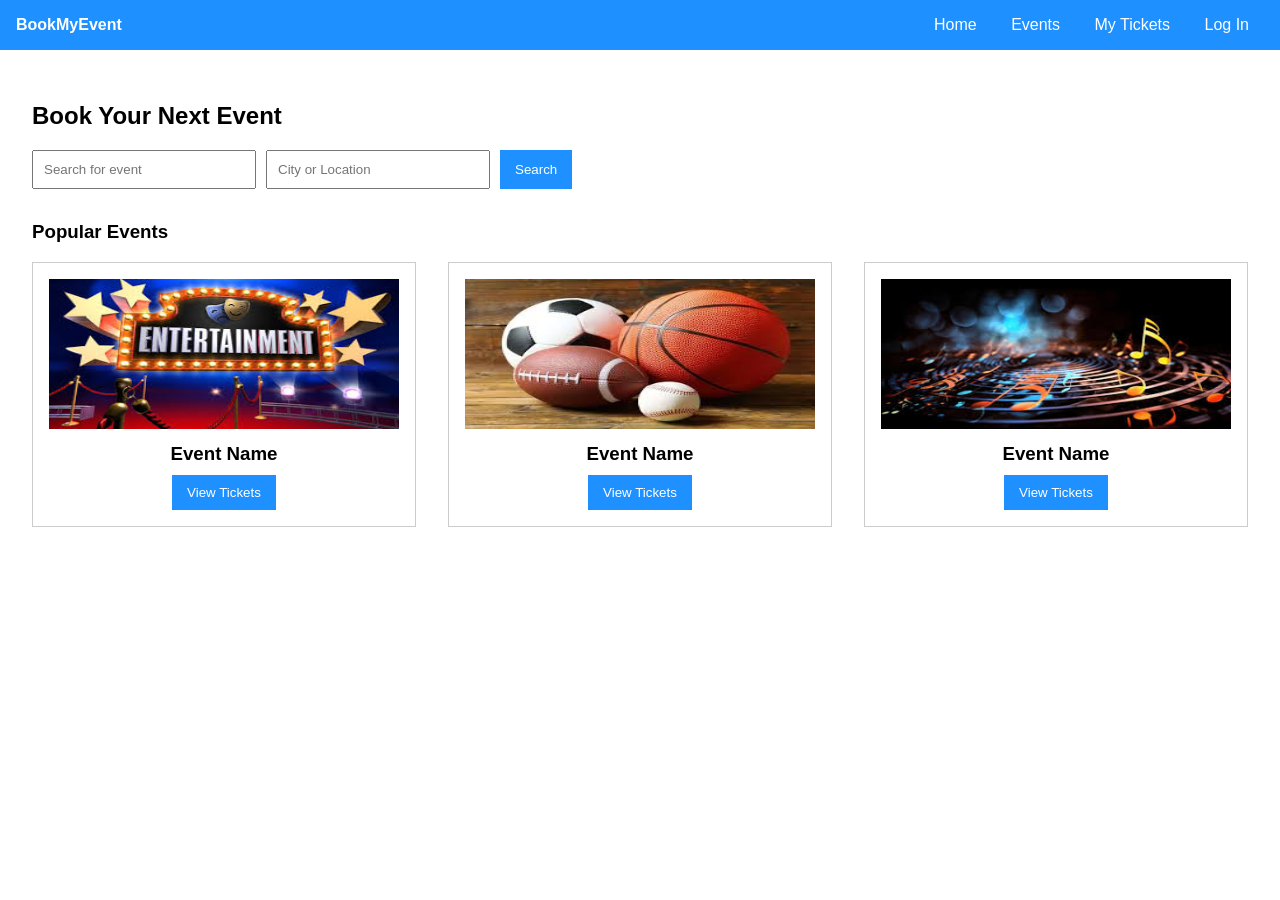
<file: Bookingonline.html>
<!DOCTYPE html>
<html lang="en">
<head>
  <meta charset="UTF-8">
  <meta name="viewport" content="width=device-width, initial-scale=1.0">
  <title>Book My Event</title>
  <style>
    body { font-family: Arial, sans-serif; margin: 0; padding: 0; }
    header { background: #1e90ff; color: white; padding: 1em; display: flex; justify-content: space-between; align-items: center; }
    nav a { margin: 0 15px; color: white; text-decoration: none; }
    .container { padding: 2em; }
    .search-bar { display: flex; gap: 10px; margin-bottom: 2em; }
    input[type="text"] { padding: 10px; width: 200px; }
    button { padding: 10px 15px; background-color: #1e90ff; color: white; border: none; cursor: pointer; }
    .event-list { display: flex; gap: 2em; }
    .event-card { border: 1px solid #ccc; padding: 1em; width: 30%; text-align: center; }
    .event-card img { width: 100%; height: 150px; background-color: #f0f0f0; }
    .event-card h3, .event-card p { margin: 10px 0; }
  </style>
</head>
<body>
  <header>
    <div><strong>BookMyEvent</strong></div>
    <nav>
      <a href="#">Home</a>
      <a href="#">Events</a>
      <a href="#">My Tickets</a>
      <a href="#">Log In</a>
    </nav>
  </header>
  <div class="container">
    <h2>Book Your Next Event</h2>
    <div class="search-bar">
      <input type="text" placeholder="Search for event">
      <input type="text" placeholder="City or Location">
      <button>Search</button>
    </div>

    <h3>Popular Events</h3>
    <div class="event-list">
      <div class="event-card">
        <img src="entertainment.jpg" alt="Entertainment Event">
        <h3>Event Name</h3>
        <button>View Tickets</button>
      </div>
      <div class="event-card">
        <img src="sports.jpg" alt="Sports Event">
        <h3>Event Name</h3>
        <button>View Tickets</button>
      </div>
      <div class="event-card">
        <img src="music.jpg" alt="Music Event">
        <h3>Event Name</h3>
        <button>View Tickets</button>
      </div>
    </div>
  </div>
</body>
</html>
</file>
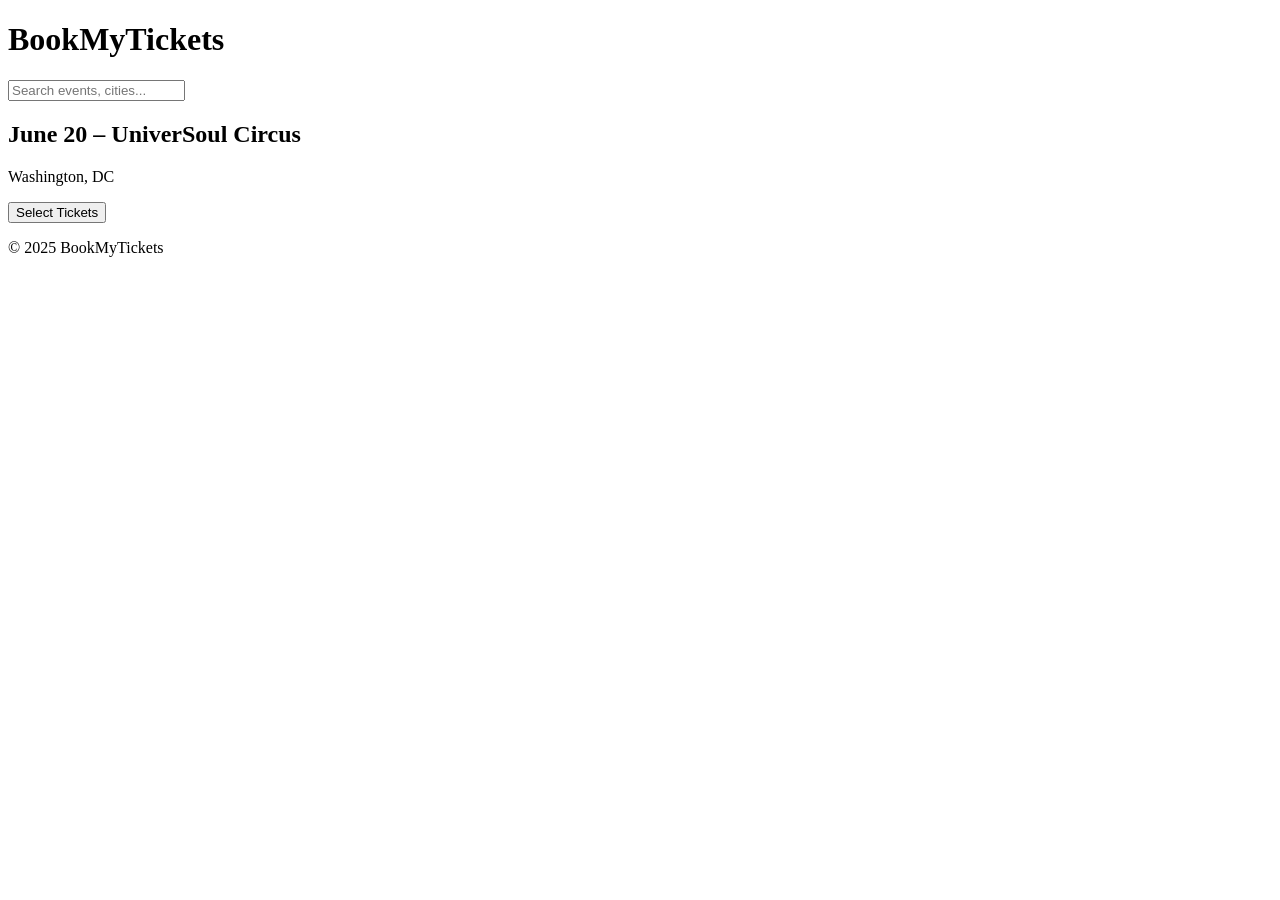
<file: Ticket Booking.html>
<!DOCTYPE html>
<html>
<head>
  <title>Event Booking</title>
</head>
<body>
  <header>
    <h1>BookMyTickets</h1>
    <input type="search" placeholder="Search events, cities..." />
  </header>

  <section>
    <div class="event-card">
      <h2>June 20 – UniverSoul Circus</h2>
      <p>Washington, DC</p>
      <button>Select Tickets</button>
    </div>
    <!-- Repeat for more events -->
  </section>

  <footer>
    <p>&copy; 2025 BookMyTickets</p>
  </footer>
</body>
</html>
</file>
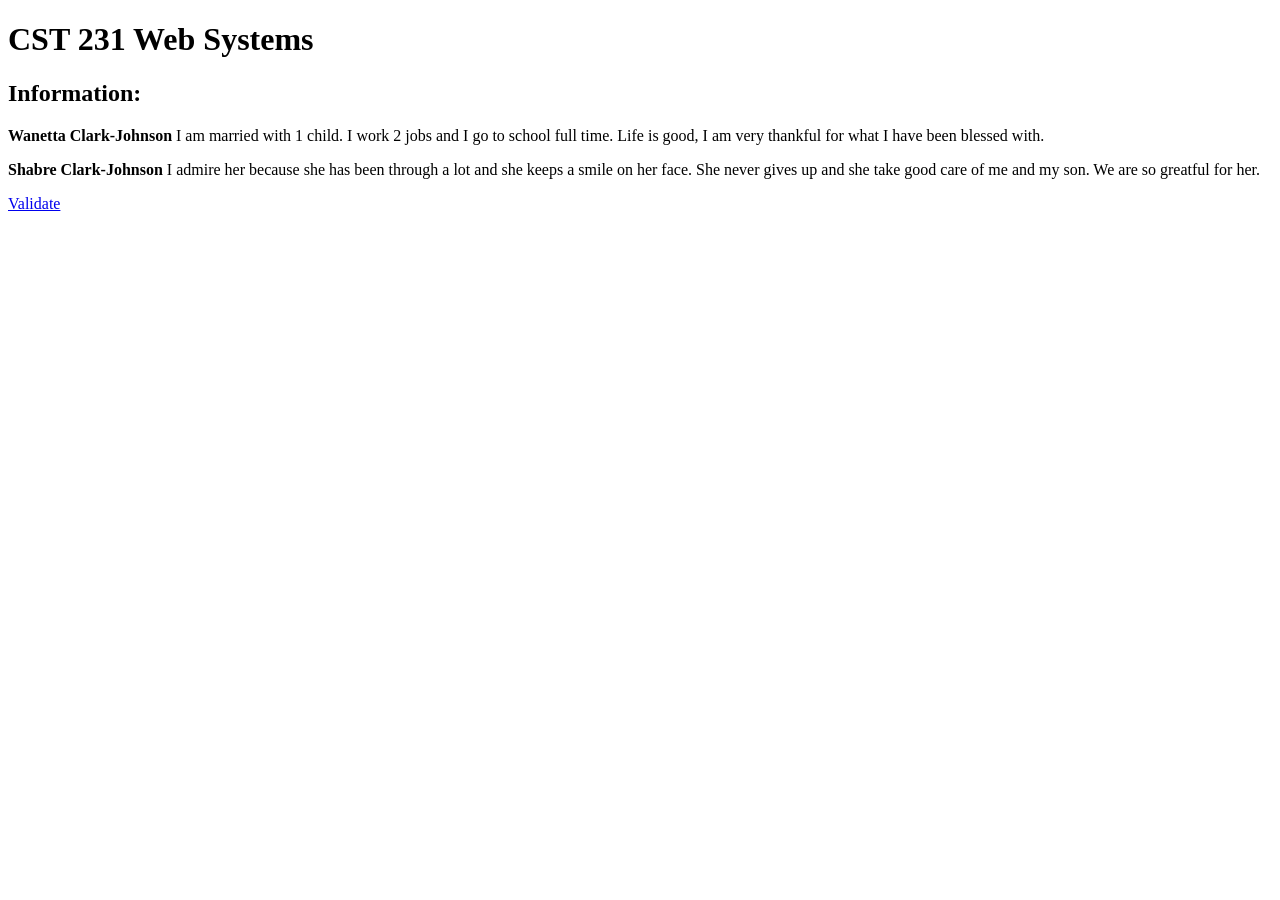
<file: assignment1/Clark-Johnson-Assignment1.html>
<!DOCTYPE html>

<html lang="en">
<head>
    <title>CST 231 Class</title>
    <meta name="description" content="231 class Assignment">
    <meta charset="utf-8">

</head>

<body>
    <header><h1>CST 231 Web Systems</h1></header>

    <main>
        <h2>Information:</h2>

        <p><b>Wanetta Clark-Johnson</b> I am married with 1 child. I work 2 jobs and I go to school full time. Life is good, I am very thankful for what I have been blessed with.</p>

        <p><b>Shabre Clark-Johnson </b> I admire her because she has been through a lot and she keeps a smile on her face. She never gives up and she take good care of me and my son. We are so greatful for her. </p>

    </main>

    <footer>
        <a href="https://validator.w3.org/check?uri=referer" referrerpolicy="unsafe-url">Validate</a>
    </footer>
</body>
</html>
</file>
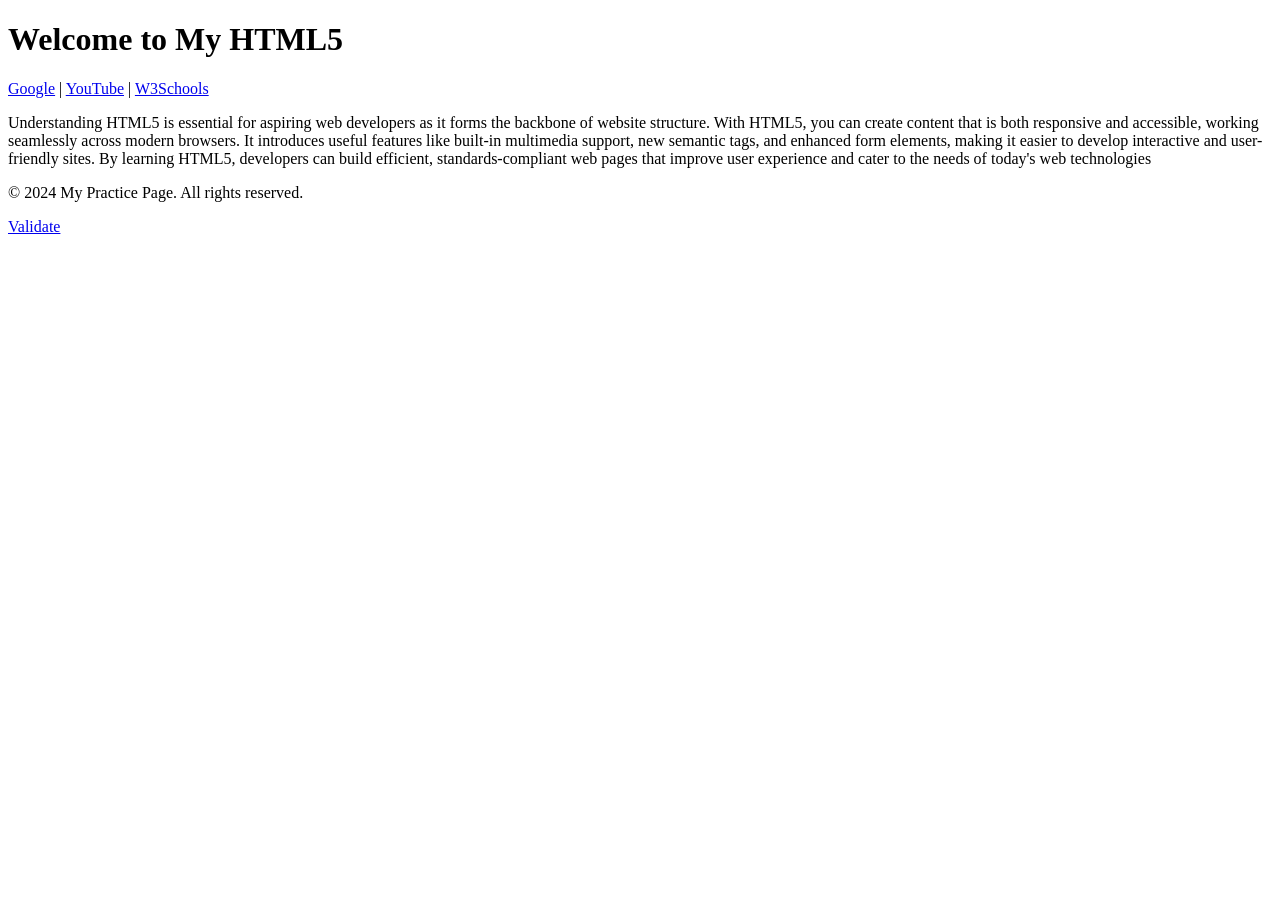
<file: assignment2/Clark-Johnson-Assignment2.html>
<!DOCTYPE html>
<html lang="en">

<head>
	<title>My HTML5 Page </title>
	<meta charset="utf-8">
</head>
<body>
	<header>
		<h1> Welcome to My HTML5</h1>
		<nav> 
			<a href="https://www.google.com">Google</a> |
  			<a href="https://www.youtube.com">YouTube</a> |
  			<a href="https://www.w3schools.com">W3Schools</a>
  		</nav>
  	</header>

	<main>
		<p>Understanding HTML5 is essential for aspiring web developers as it forms the backbone of website structure. With HTML5, you can create content that is both responsive and accessible, working seamlessly across modern browsers. It introduces useful features like built-in multimedia support, new semantic tags, and enhanced form elements, making it easier to develop interactive and user-friendly sites. By learning HTML5, developers can build efficient, standards-compliant web pages that improve user experience and cater to the needs of today's web technologies </p>
	</main>
	
	<footer>
		 <p>© 2024 My Practice Page. All rights reserved.</p>
    <a href="https://validator.w3.org/check?uri=referer" referrerpolicy="unsafe-url">Validate</a>
  </footer>
	
</body>


</html>
</file>
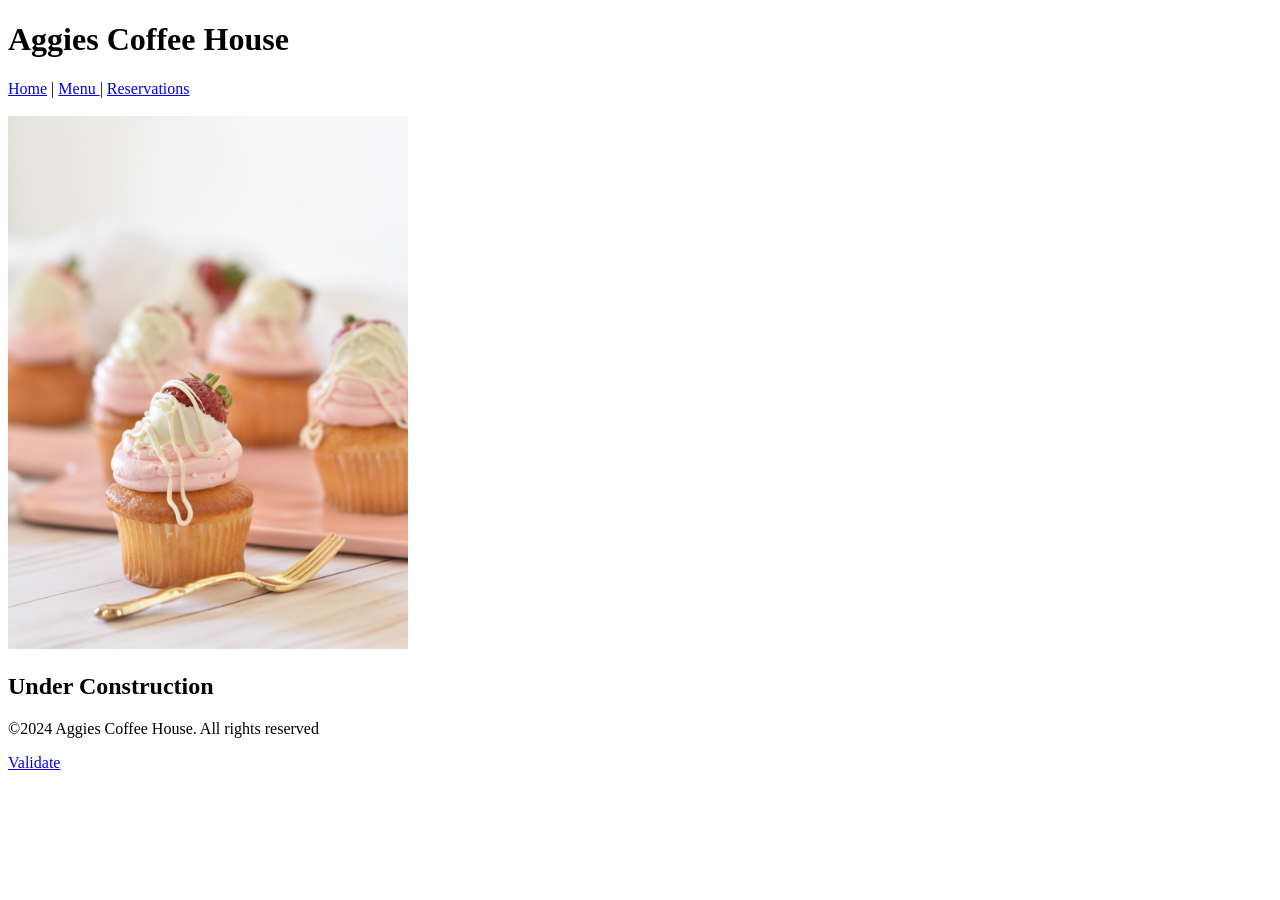
<file: assignment3/menu.html>
<!DOCTYPE html>
<html lang="en">
<head>
    <meta charset="UTF-8">
    <title>Aggies Coffee House</title>
    <meta name="author" content="Group#">
    <link rel="icon" type="image/x-icon" href="images/favicon.ico">
</head>
<body>
    
    <header>
        <h1>Aggies Coffee House</h1>
        <nav>
            <a href="index.html">Home</a> |
            <a href="menu.html"> Menu </a> |
            <a href="reservations.html">Reservations</a>
            <br> <br>
        </nav>
    </header>
    
    <main>
        <img src="images/dessert.jpg" alt="Desserts" width="400" height="533">
        <h2>Under Construction</h2>
    </main>

    <footer>
        <p> &copy;2024 Aggies Coffee House. All rights reserved</p>
        <a href="https://validator.w3.org/check?uri=referer" referrerpolicy="unsafe-url">Validate</a>
    </footer>

</body>
</html>
</file>
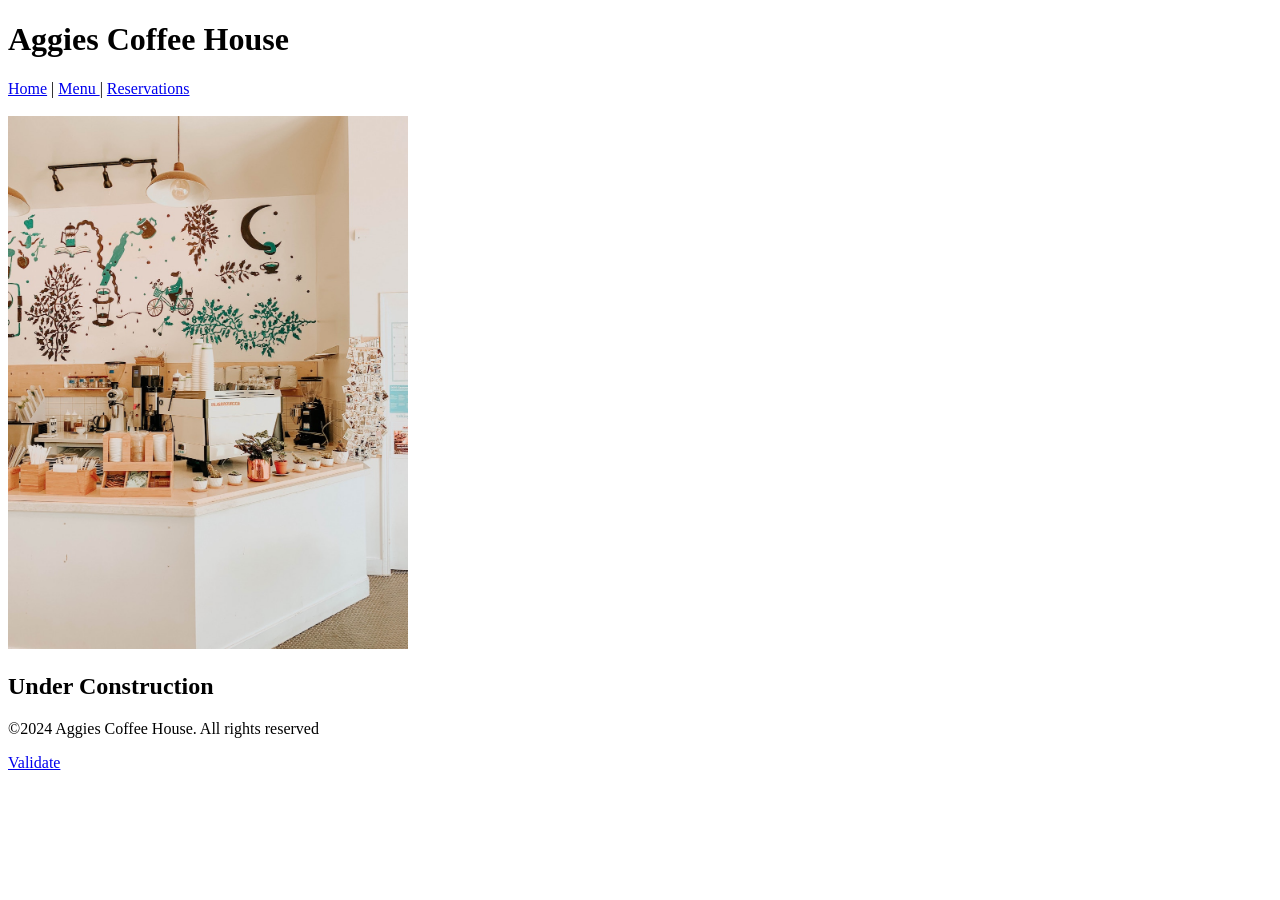
<file: assignment3/reservations.html>
<!DOCTYPE html>
<html lang="en">
<head>
    <meta charset="UTF-8">
    <title>Aggies Coffee House</title>
    <meta name="author" content="Group#">
    <link rel="icon" type="image/x-icon" href="images/favicon.ico">
</head>
<body>
    
    <header>
        <h1>Aggies Coffee House</h1>
        <nav>
            <a href="index.html">Home</a> |
            <a href="menu.html"> Menu </a> |
            <a href="reservations.html">Reservations</a>
            <br> <br>
        </nav>
    </header>
    
    <main>
        <img src="images/shop.jpg" alt="Shop" width="400" height="533">
     <h2>Under Construction</h2>
 
    </main>

    <footer>
        <p> &copy;2024 Aggies Coffee House. All rights reserved</p>
        <a href="https://validator.w3.org/check?uri=referer" referrerpolicy="unsafe-url">Validate</a>
    </footer>

</body>
</html>
</file>
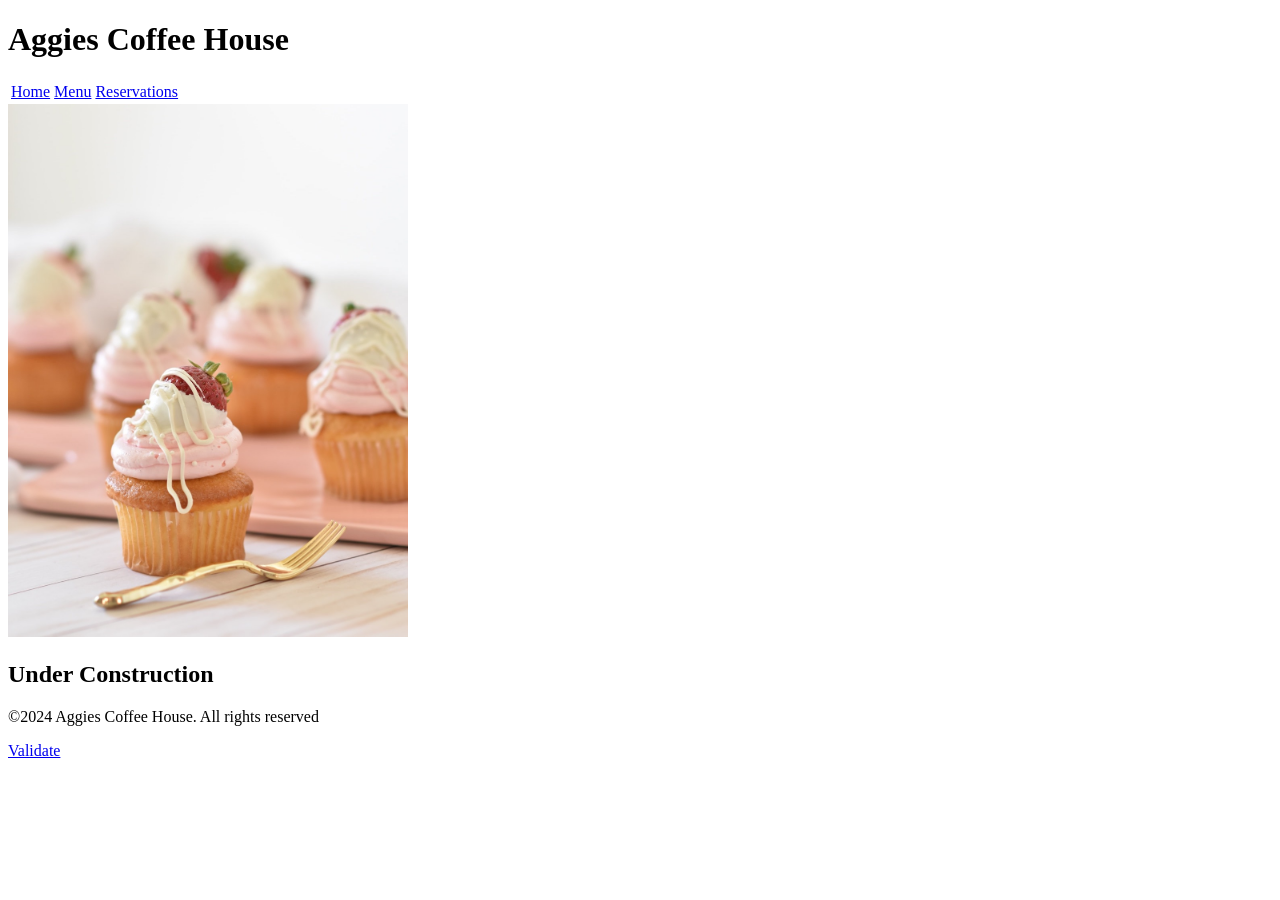
<file: assignment4/menu.html>
<!DOCTYPE html>
<html lang="en">
<head>
    <meta charset="UTF-8">
    <title>Aggies Coffee House</title>
    <meta name="author" content="Group#">
    <link rel="icon" type="image/x-icon" href="images/favicon.ico">
</head>
<body>
    
    <header>
        <h1>Aggies Coffee House</h1>
        <nav>
            <table>
              <tr>
                <td><a href="index.html">Home</a></td>
                <td><a href="menu.html">Menu</a></td>
                <td><a href="reservations.html">Reservations</a></td>
              </tr>
            </table>
        </nav>
    </header>
    
    <main>
        <img src="images/dessert.jpg" alt="Desserts" width="400" height="533">
        <h2>Under Construction</h2>
    </main>

    <footer>
        <p> &copy;2024 Aggies Coffee House. All rights reserved</p>
        <a href="https://validator.w3.org/check?uri=referer" referrerpolicy="unsafe-url">Validate</a>
    </footer>

</body>
</html>
</file>
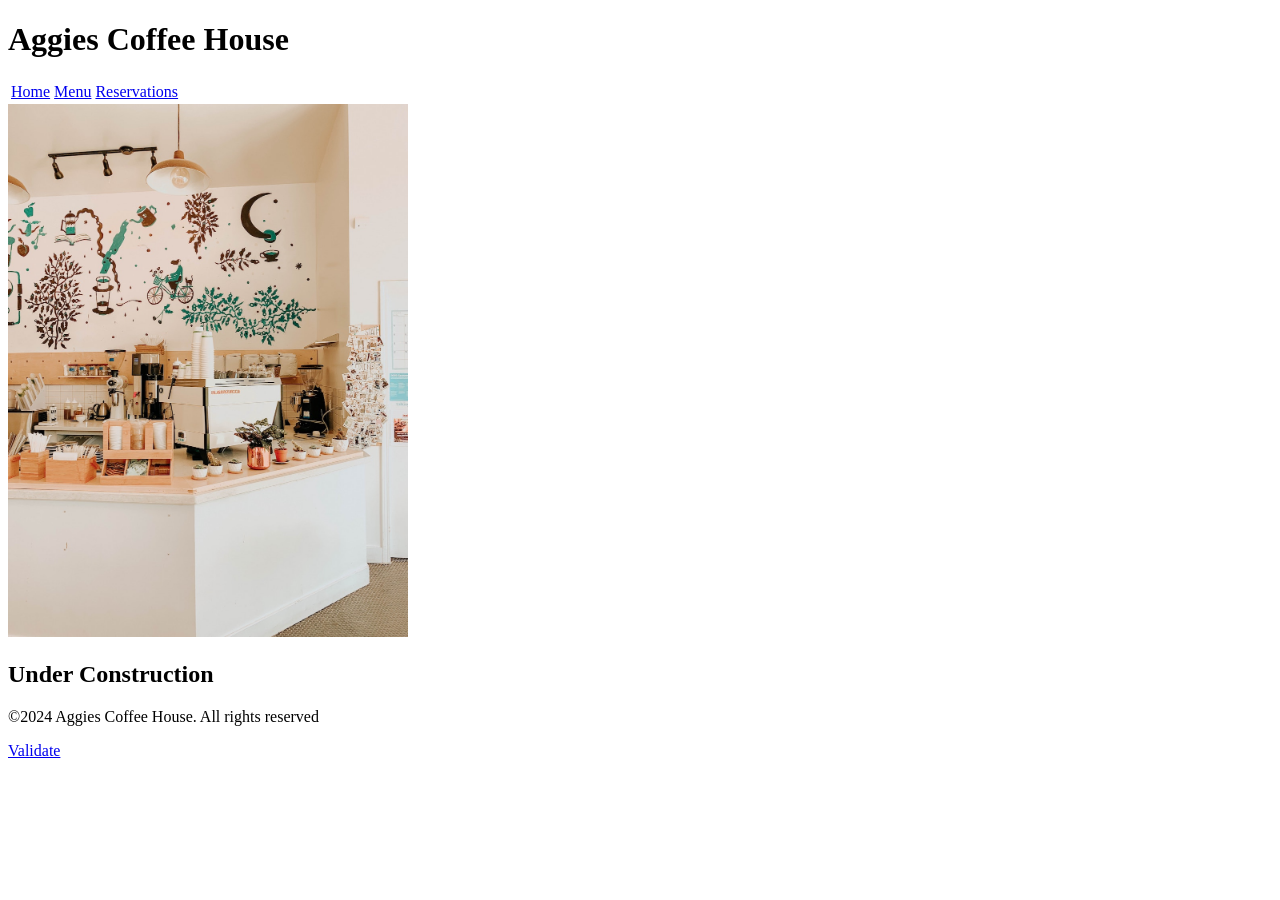
<file: assignment4/reservations.html>
<!DOCTYPE html>
<html lang="en">
<head>
    <meta charset="UTF-8">
    <title>Aggies Coffee House</title>
    <meta name="author" content="Group#">
    <link rel="icon" type="image/x-icon" href="images/favicon.ico">
</head>
<body>
    
    <header>
        <h1>Aggies Coffee House</h1>
        <nav>
            <table>
              <tr>
                <td><a href="index.html">Home</a></td>
                <td><a href="menu.html">Menu</a></td>
                <td><a href="reservations.html">Reservations</a></td>
              </tr>
            </table>
        </nav>
    </header>
    
    <main>
        <img src="images/shop.jpg" alt="Shop" width="400" height="533">
     <h2>Under Construction</h2>
 
    </main>

    <footer>
        <p> &copy;2024 Aggies Coffee House. All rights reserved</p>
        <a href="https://validator.w3.org/check?uri=referer" referrerpolicy="unsafe-url">Validate</a>
    </footer>

</body>
</html>
</file>
<file: assignment5/styles.css>
body {
    background-color: #f0e68c;
}
h1 {
    text-align: center;
    color: darkblue;
}
table {
    width: 100%;
    background-color: #e0e0e0;
}
td {
    padding: 10px;
}
table a {
    color: brown;
    font-size: 1.5em;
    text-decoration: none;
}
h2 {
    text-align: center;
    color: darkred;
}
p {
    font-family: Arial;
    font-size: 16px;
    text-align: justify;
}
</file>
<file: assignment6/styles.css>
.external-style-body {
  background-color: #f0e68c;
}

.external-h1 {
  text-align: center;
  color: darkblue;
}

.external-nav-table {
  margin: 0 auto;
  border-collapse: collapse;
  width: 100%;
  background-color: #e0e0e0;
}

.external-nav-td {
  padding: 10px;
}

.external-nav-a {
   color: brown;
   font-size: 20px;
   text-decoration: none;
}
</file>
<file: Project2/styles.css>
/* Base styles for the body */
body {
    font-family: Arial, sans-serif;/* Set the font family for the entire document */
    margin: 0;/* Remove default margin */
    padding: 0;/* Remove default padding */
    background-color:#ffccdd;/* Set a light pink background color for the entire document */
}

/* Header styles */
header {
    color: #fff;/* Set the text color to white to make the text pop */
    padding: 20px;/* Add padding around the header to spread the text out */
    text-align: center;/* Center the text in the header */
}

/*Table styles*/
table {
    width: 100%;/* Set the table to take full width of the container */
    background: purple; /* Set a purple background color for the table */
}
td {
    padding: 10px;/* Add padding inside table cells */
}
table a {
    color: white;/* Set linked navigation color to white for visibility */
    font-size: 1.5em;/* Increased font size for links to make them stand out more */
    text-decoration: none;/* Remove underline from links */
}

 /* Navigation styles */  
 
nav ul {
    list-style: none; /* Remove bullet points from the list */

}

nav ul li {
    display: inline;/* Display list items in a single line */
    margin: 0 15px;/* Add horizontal margin between items */
    padding: 10px; /*Add padding between the items to make the page look better*/
}

nav ul li a {
    color: #fff;/* Set link color to white */
    text-decoration: none;
    font-size: 20px;
}

/* Main content styles */
main {
    padding: 20px;/* Add padding around the main content for visibility*/
    text-align: center; /* Center the text in the main content area for visibility */
    color: white; /* Set text color to white for visibility */
    font-size: 25px; /* Set font size for the main content */
}
h2{
    color: purple; /* Set color for all h2 headings to purple */
}
label{
    color: black; /* Set label for form text color to black for contrast */
}

/* Footer styles */
footer {
    background: purple; /* Set a purple background color for the footer I wanted it to match the header*/
    color: #fff; /* Set text color to white for visibility */
    text-align: center; /* Center the text in the footer */
    padding: 0 10px; /* Add padding above and below the footer content */
}

/* Footer links */
footer a {
    color: #fff; /* Set footer link color to white to match the header */
    text-decoration: none; /* Remove underline from footer links */
}
</file>
